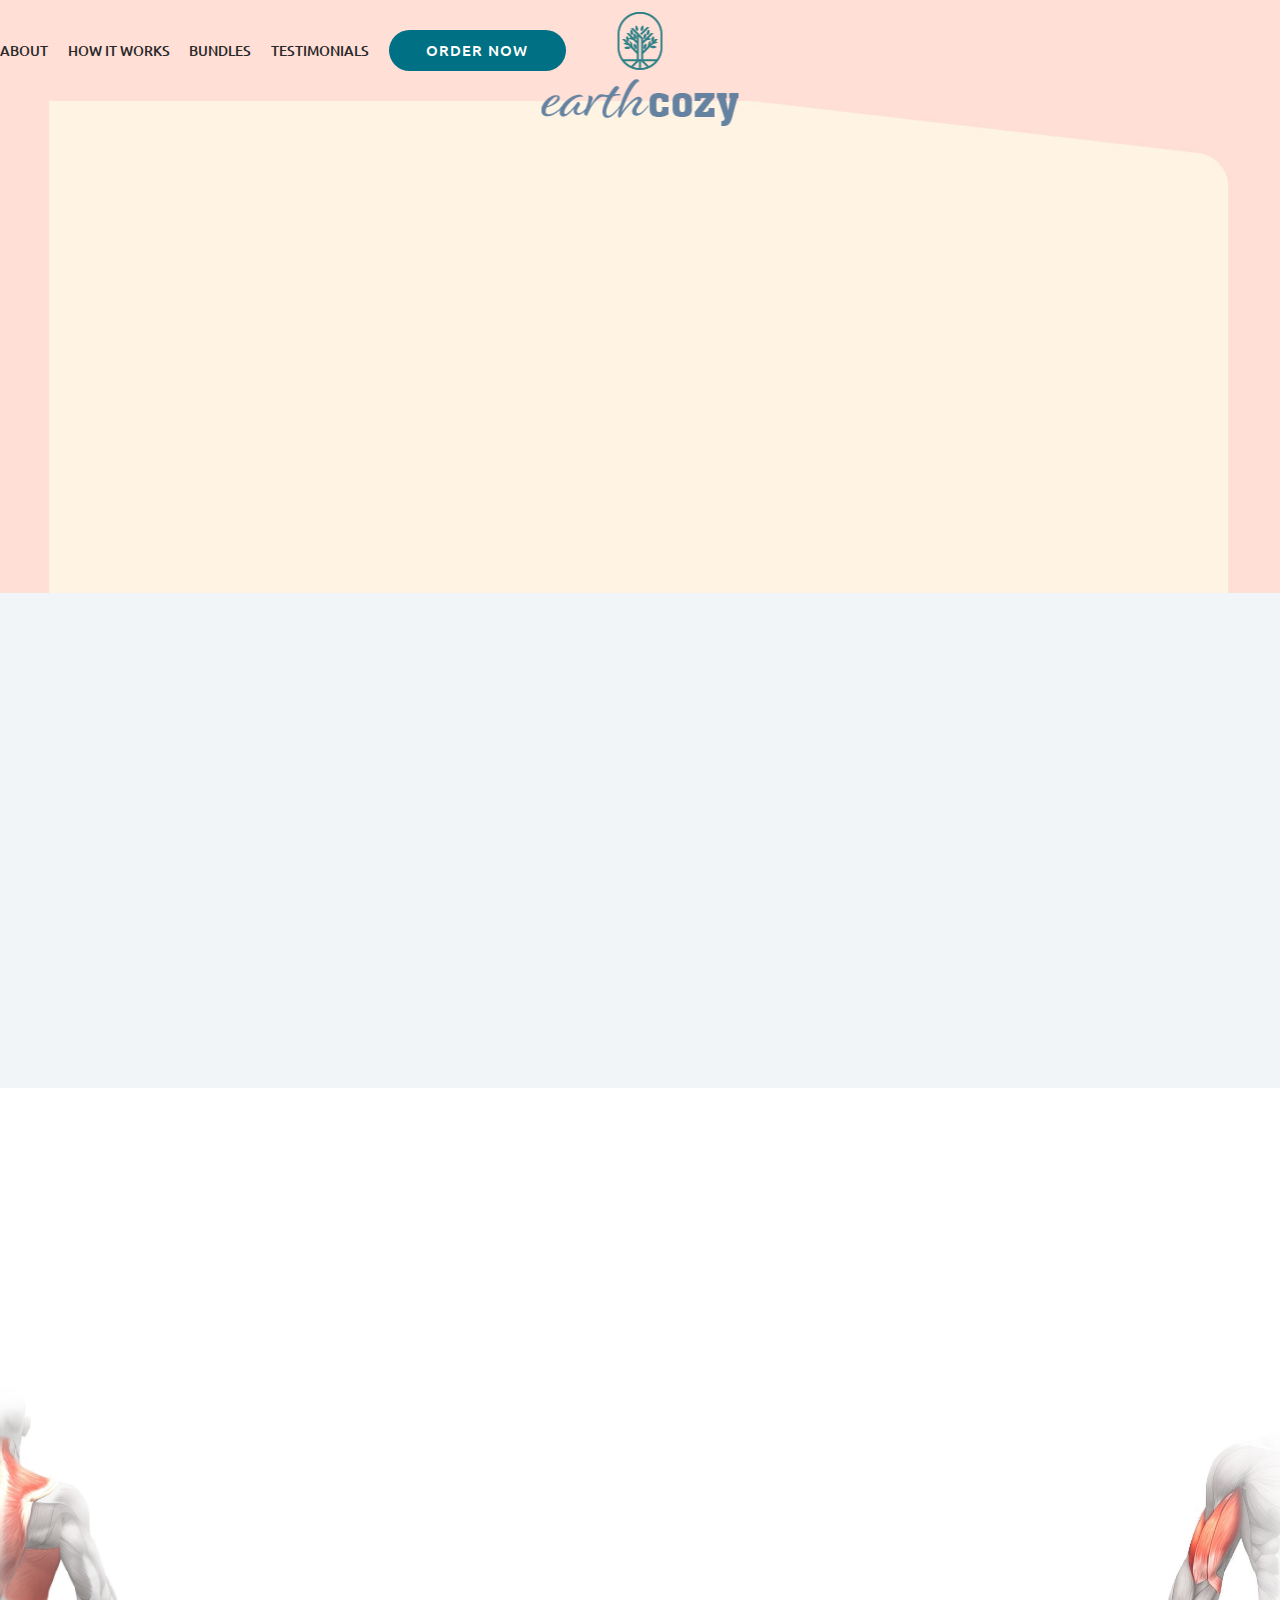
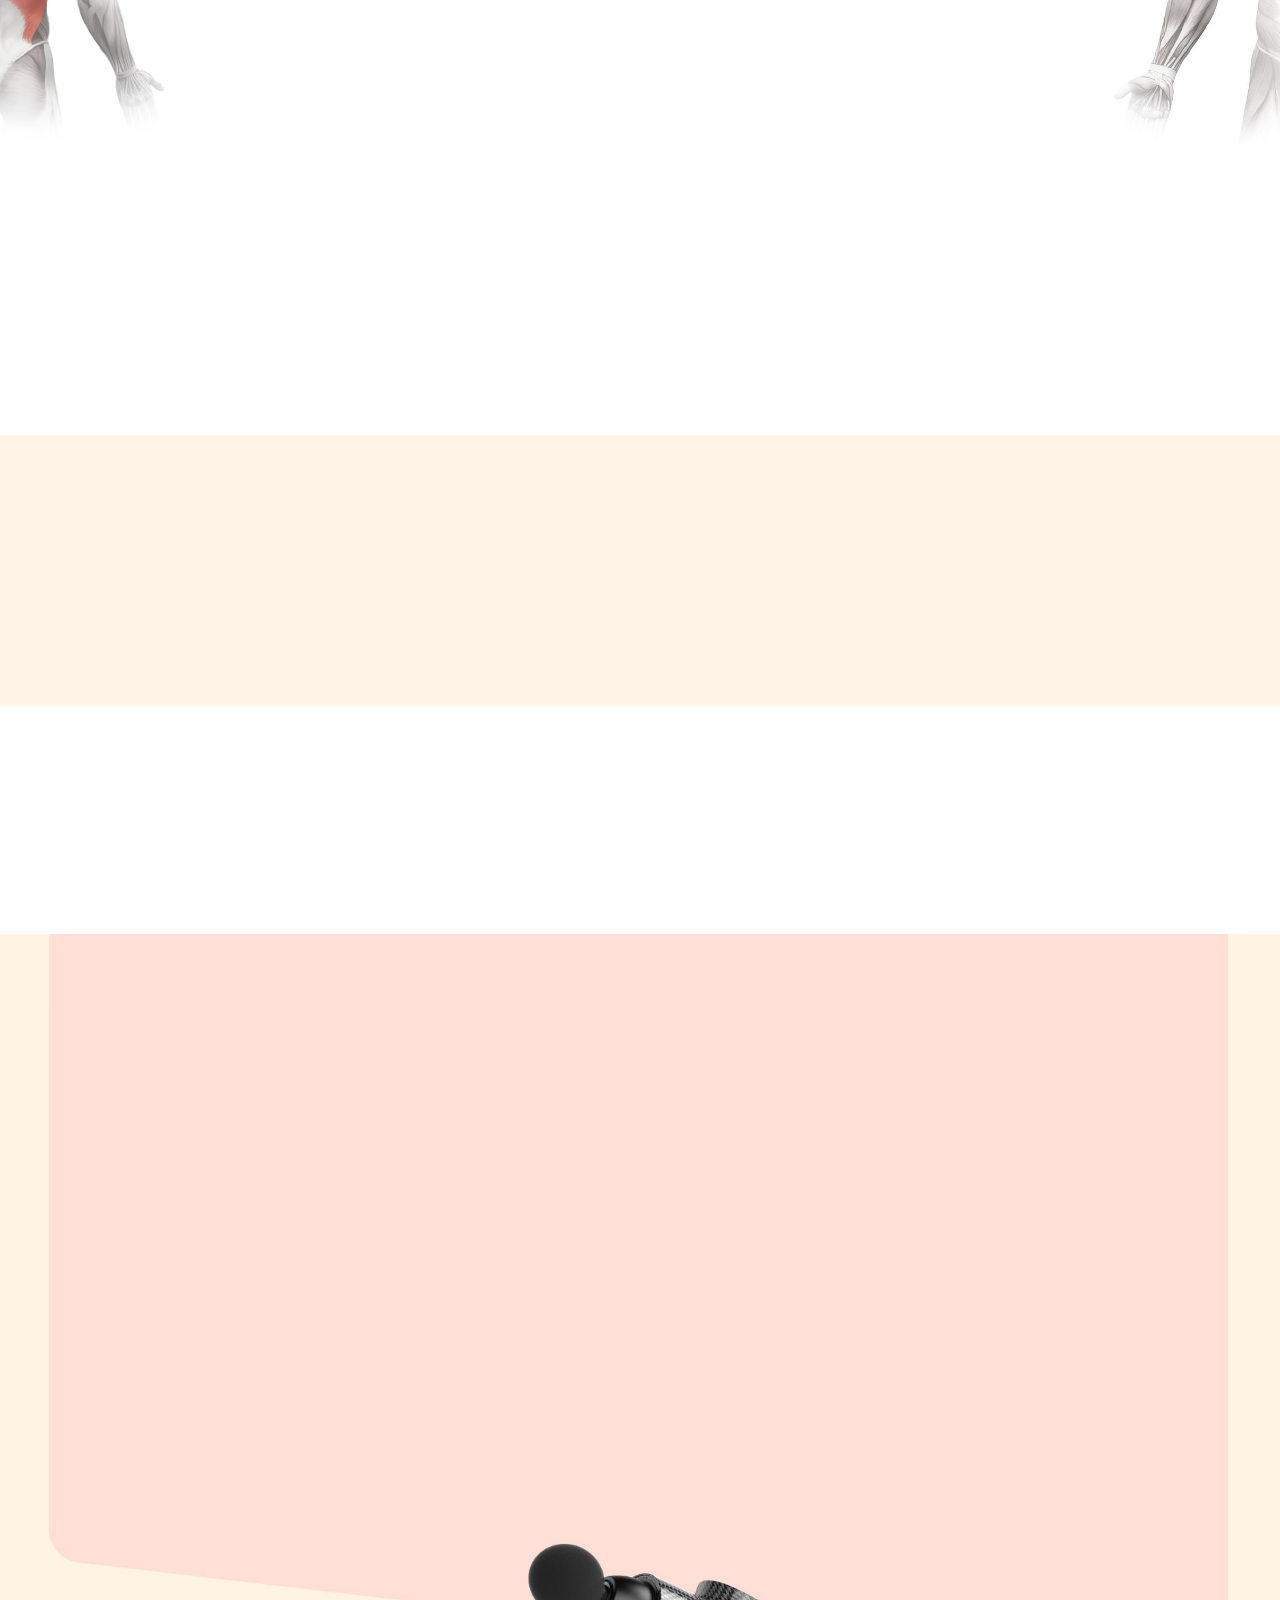
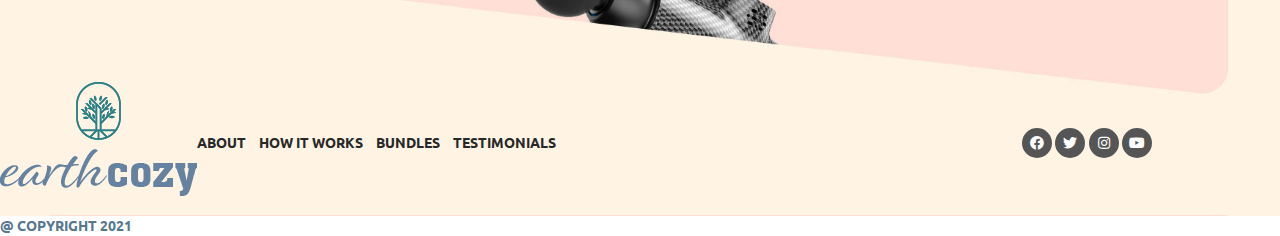
<file: index.html>
<!doctype html>
<html lang="en">
   <head>
      <!--Required meta tags -->
      <meta charset="utf-8">
      <meta http-equiv="X-UA-Compatible" content="IE=edge" />
      <meta name="description" content="Massage Gun for Athletes" />
      <meta name="keywards" content="Massage Gun for Athletes">
      <meta name="author" content="Codeclouds">
      <meta name="viewport" content="width=device-width,initial-scale=1.0,maximum-scale=1.0,user-scalable=no" />
      <!-- Favicon -->
      <link rel="shortcut icon" href="images/favicon.png" type="images/x-icon">
      <!-- google fonts -->
      <link href="https://fonts.googleapis.com/css2?family=Ubuntu:ital,wght@0,300;0,400;0,500;0,700;1,300;1,400;1,500;1,700&display=swap" rel="stylesheet">
      
      <link rel="stylesheet" href="https://cdn.jsdelivr.net/npm/bootstrap@4.6.0/dist/css/bootstrap.min.css" integrity="sha384-B0vP5xmATw1+K9KRQjQERJvTumQW0nPEzvF6L/Z6nronJ3oUOFUFpCjEUQouq2+l" crossorigin="anonymous">

      <link rel="stylesheet" href="https://cdnjs.cloudflare.com/ajax/libs/font-awesome/5.15.2/css/all.min.css">
      <link rel="stylesheet" href="css/aos.css">
      <link rel="stylesheet" href="css/cmn.css">
      <link rel="stylesheet" href="css/style.css">
      <title>Massage Gun for Athletes</title>
   </head>
   <body>


    <!--header section-->
    <header class="header rlt">
      <div id="header">
        <div class="container-fluid header_wrap">
          
            <a href="index.html" class="logo"><img src="images/logo.png" alt="logo"/></a>
          
          <div id="mySidenav" class="sidenav">
            <a href="javascript:void(0)" class="closebtn" onclick="closeNav()"><i class="fas fa-times"></i></a>
            <ul class="menu">
              <li><a href="#about">About</a></li>
              <li><a href="#works">How it works</a></li>
              <li><a href="#bundles">Bundles</a></li>
              <li><a href="#testi">Testimonials</a></li>
              <li class="ml-lg-auto"><a href="checkout.html" class="btn btn-secondary btn-sm">Order now</a></li>
            </ul> 
          </div>
          <span onclick="openNav()" class="bars"><i class="fas fa-bars"></i></span>
        </div>
      </div>
   </header>

    

    <!--hero section-->
    <section class="section_hero">
      <div class="container">
        <div class="row flex-md-row-reverse align-items-md-end">
          <div class="col-md-6 hero_img" data-aos="zoom-in-up">
            <img src="images/product1.png" alt="product" class="hero-prod">
          </div>
          <div class="col-md-6 hero_content" data-aos="zoom-in-up">
            <h1>Massage Gun for Athletes</h1>
            <h2>6 REPLACEMENT MASSAGE HEADS</h2>
            <p>Helps for relieves tight muscles,
              soreness, and stiff backs. Equipped
              with a portable suitcase.</p>
            <a href="#" class="btn aos-init" data-aos="fade-up">ORDER NOW</a>
          </div>
        </div>
      </div>
    </section> 


<!--section-one section-->


<section class="sec1 text-center text-md-left pt-3 pb-5">
  <div class="container">
    <div class="row align-items-center align-items-lg-end">
      <div class="col-md-6" data-aos="fade-right" data-aos-offset="300" data-aos-easing="ease-in-sine"><img src="images/product2.jpg" alt="product"></div>
      <div class="col-md-6 text-left">
        <h2 class="text-right my-3 mb-lg-5" data-aos="fade-left"><span class="d-flex align-items-center w-100%"><i>&nbsp;</i><em>20 Speed</em></span> 
          High-Intensity Vibration</h2>
          <ul>
            <li data-aos="fade-up"><b>Muscle Soreness Relieves</b>Helps for relieves tight muscles, soreness, and stiff backs. Great for
              personal use as well as being one of the best massage devices for professional users, perfect for a physical therapist or chiropractor </li>
            <li data-aos="fade-up"><b>Cordless & Rechargeable</b>2500mAh high-quality rechargeable lithium battery, ensures a 6 hours
              working time(low speed), takes 1.5-2 hours to be fully charged. 4.1lbs only, you can use it at home, gym, office, etc </li>
            <li data-aos="fade-up"><b>Powerful Motor</b>24V brushless motor and quite glide noise reduction technology that
              brings high power but low noise (35dB - 55dB) experience. 20 Adjustable Speeds meet all your need. Ideal for athletes, people who
              work out or people with injuries </li>
            <li data-aos="fade-up"><b>6 Replacement Massage Heads</b>Handheld design and 6 replacement heads allow you to reach every
              muscle, silicone handle is better for gripping, and prevent slips and falls from hand.</li>
            <li data-aos="fade-up"><b>Easy To Use</b>This  tissue massage gun has a very easy-to-operate LED control, you can easily adjust the speed and vibration level. Equipped with a portable suitcase so that you can relax your muscles anytime,
              anywhere.</li>
          </ul>
      </div>

    </div>
  </div>
</section>


<!--section-two section-->

<section class="sec2 bgm text-md-left py-5">
  <div class="container">
    <div class="text-center mb-4">
        <h2 data-aos="fade-up">6 MASSAGE HEADS & 20 <br>ADJUSTABLE SPEED LEVEL</h2>
        <p data-aos="fade-up">Quickly affix your preferred head in seconds to<br>target specific muscles groups</p>
    </div>
    <div class="row no-gutters align-items-center cont">

      <div class="col-md-4 left text-md-right" data-aos="flip-right" data-aos-easing="ease-out-cubic" data-aos-duration="3000">
        <div class="box d-flex no-gutters flex-md-row-reverse align-items-center">
            <img src="images/mh6.png" alt="lavender" class="mr-3 mr-md-0 ml-md-3">
            <p><b>Large Ball</b>For large muscle groups</p>
        </div>
        <div class="box d-flex no-gutters flex-md-row-reverse align-items-center">
              <img src="images/mh5.png" alt="lavender" class="mr-3 mr-md-0 ml-md-3">
              <p><b>Bullet Head</b>For deep tissue massage, precise massage</p>
        </div>
      </div>

      <div class="col-md-4 middle text-center" data-aos="flip-right" data-aos-easing="ease-out-cubic" data-aos-duration="3000">

        <!-- <div class="box d-flex align-items-center flex-row-reverse d-md-block">
          <p><b>Standard Ball</b>For small muscle groups</p>
          <img src="images/mh1.png" alt="lavender">
        </div> -->

        <div class="box d-flex align-items-center d-md-block">
          <img src="images/mh1.png" alt="lavender" class="d-inline-block d-md-none">
          <p><b>Standard Ball</b>For small muscle groups</p>
          <img src="images/mh1.png" alt="lavender" class="d-none d-md-inline-block">
      </div>

      <img src="images/mh-mdl.png" alt="MASSAGE HEADS ADJUSTABLE SPEED LEVEL" class="mp d-inline-block">

      <div class="box d-flex align-items-center d-md-block">
          <img src="images/mh4.png" alt="lavender">
          <p><b>Air cushioning soft head</b>For massage soft tissue</p>
      </div>

      </div>

      <div class="col-md-4 right text-md-left" data-aos="flip-right" data-aos-easing="ease-out-cubic" data-aos-duration="3000">
        <div class="box d-flex align-items-center">
            <img src="images/mh2.png" alt="lavender" class="mr-3">
            <p><b>Flat head</b>for any parts of the body</p>
        </div>
        <div class="box d-flex align-items-center">
            <img src="images/mh3.png" alt="lavender" class="mr-3">
            <p><b>Fork head</b>For neck and spine</p>
        </div>
      </div>
     
    </div>

    <div class="text-center pt-4">
    <a href="#" class="btn mx-auto aos-init" data-aos="fade-up">ORDER MASSAGE GUN + ACCESSORIES</a>
    </div>

  </div>
</section>
   

<!--section-three section-->

<section class="sec3 text-center py-5">
  <div class="container">
    <div class="row">
      <div class="col-md-6" data-aos="flip-right" data-aos-easing="ease-out-cubic" data-aos-duration="3000"><img src="images/p1.jpg" alt="product vedio"></div>
      <div class="col-6 col-md-3" data-aos="flip-right" data-aos-easing="ease-out-cubic" data-aos-duration="3000"><img src="images/p2.jpg" alt="product pic"></div>
      <div class="col-6 col-md-3" data-aos="flip-right" data-aos-easing="ease-out-cubic" data-aos-duration="3000"><img src="images/p3.jpg" alt="product pic"></div>
      <div class="col-6 col-md-3" data-aos="flip-right" data-aos-easing="ease-out-cubic" data-aos-duration="3000"><img src="images/p4.jpg" alt="product pic"></div>
      <div class="col-6 col-md-3" data-aos="flip-right" data-aos-easing="ease-out-cubic" data-aos-duration="3000"><img src="images/p5.jpg" alt="product pic"></div>
      <div class="col-md-6" data-aos="flip-right" data-aos-easing="ease-out-cubic" data-aos-duration="3000"><img src="images/p6.jpg" alt="product vedio"></div>
    </div>
    <a href="#" class="btn mt-3 mt-md-5 aos-init" data-aos="fade-up">ORDER NOW</a>
  </div>
</section>


<!--section-three section-->

<section class="sec4 text-center py-5">
  <div class="container">
    <h2 data-aos="flip-right" data-aos-easing="ease-out-cubic" data-aos-duration="3000">WHAT OUR CUSTOMERS SAY</h2>

    <div class="row justify-content-center text-left owl-carousel owl-theme">
      <div class="col-md-5 mb-4 mb-md-0 item" data-aos="flip-right" data-aos-easing="ease-out-cubic" data-aos-duration="3000">
        <h3>Very powerful, nice to be cordless <span class="star pl-3 pt-3"><i class="fas fa-star"></i><i class="fas fa-star"></i><i class="fas fa-star"></i><i class="fas fa-star"></i><i class="fas fa-star"></i></span></h3>
        <p>I've had this about a week now. I like that it comes with all the various heads for different massage types and areas of massage. Dont be like me, and jump right in at high intensity level. Use variable speed level one, and start easy. It takes a bit to get the hang of it. My wife really liked it on her neck, but be careful when using this on your significant other, else since its hard to gauge how hard to push.</p>
        <h4>Tom Bakes</h4>
      </div>
      <div class="col-md-5 item" data-aos="flip-left" data-aos-easing="ease-out-cubic" data-aos-duration="3000">
        <h3>Great for Muscle Aches <span class="star pl-3 pt-3"><i class="fas fa-star"></i><i class="fas fa-star"></i><i class="fas fa-star"></i><i class="fas fa-star"></i><i class="fas fa-star"></i></span></h3>
        <p>I love this massage gun! My personal trainer at my gym has used a massage gun on me for recovery but the one he has is $500. I really wanted my own, but I did not want to spend so much money on one. This is really affordable and works just as well. I use it multiple times a day and it really helps with muscle aches. If you get sore after workouts, have back pain, or enjoy deep tissue massages I highly recommend it.</p>
        <h4>Christine Cooper</h4>
      </div>
    </div>

  </div>
</section>



    <!--package section-->
    <section class="section_package text-center pt-5" id="order-package">
      <div class="bg">
      <div class="container">
        <h2 data-aos="fade-up"><em>Start relaxing NOW!</em>Keep the training going</h2>
        <div class="d-flex flex-wrap justify-content-center justify-content-md-between section_package_wrap">

          <!-- item-1 -->          
          <div class="package_box n1" data-aos="flip-right" data-aos-easing="ease-out-cubic" data-aos-duration="3000">
            <div class="box_img d-flex align-items-center">              
              <img src="images/product3.jpg" alt="product one" class="prod">
            </div>
            <div class="box_content">
              <h4>1 X Massage Gun For Athletes <em>+ 6 Replacement Massage Heads</em></h4>
                <div class="star"><i class="fas fa-star"></i><i class="fas fa-star"></i><i class="fas fa-star"></i><i class="fas fa-star"></i><i class="fas fa-star"></i></div>
              <p class="price">$79.99</p>
              <a href="checkout.html" class="btn btn-primary">Purchase</a>
              <img src="images/secure.png" alt="secure" class="secure">
            </div>
          </div>

          <!-- item-2 -->
            
          <div class="package_box n2" data-aos="flip-left" data-aos-easing="ease-out-cubic" data-aos-duration="3000">
            <div class="box_img d-flex align-items-center">              
              <img src="images/product4.jpg" alt="product two" class="prod">
            </div>
            <div class="box_content">
              <h4>2 X Massage Gun For Athletes <em>+ 6 Replacement Massage Heads</em></h4>
                <div class="star"><i class="fas fa-star"></i><i class="fas fa-star"></i><i class="fas fa-star"></i><i class="fas fa-star"></i><i class="fas fa-star"></i></div>
              <p class="price">$74.99</p>
              <a href="checkout.html" class="btn btn-primary">Purchase</a>
              <img src="images/secure.png" alt="secure" class="secure">
            </div>
          </div>

          <!-- item-3 -->          
          <div class="package_box n3" data-aos="flip-right" data-aos-easing="ease-out-cubic" data-aos-duration="3000">
            <div class="box_img d-flex align-items-center">              
              <img src="images/product5.jpg" alt="product three" class="prod">
            </div>
            <div class="box_content">
              <h4>3 X Massage Gun For Athletes <em>+ 6 Replacement Massage Heads</em></h4>
                <div class="star"><i class="fas fa-star"></i><i class="fas fa-star"></i><i class="fas fa-star"></i><i class="fas fa-star"></i><i class="fas fa-star"></i></div>
              <p class="price">$67.99</p>
              <a href="checkout.html" class="btn btn-primary">Purchase</a>
              <img src="images/secure.png" alt="secure" class="secure">
            </div>
          </div>

        </div>
      </div>
    </div>
    </section>


    <!--footer section-->
    <section class="section_footer home-ft pb">
      <div class="container">
        <div class="section_footer_wrap d-flex flex-wrap flex-md-nowrap align-items-md-end justify-content-center justify-content-md-between">
          <div class="d-flex flex-wrap flex-md-nowrap align-items-center align-items-md-end justify-content-center justify-content-md-between">
            <a class="d-block mx-auto" href="index.html"><img src="images/logo.png" alt="logo" class="logo"></a>
            <ul class="menu d-flex flex-wrap flex-sm-nowrap ml-md-5 justify-content-center">            
              <li><a href="#about">About</a></li>        
              <li><a href="#works">How it works</a></li>
              <li><a href="#bundles">Bundles</a></li>            
              <li><a href="#testi">Testimonials</a></li>
            </ul>
          </div>

            <ul class="social">
              <li><a href="#"><i class="fab fa-facebook"></i></a></li>
              <li><a href="#"><i class="fab fa-twitter"></i></a></li>
              <li><a href="#"><i class="fab fa-instagram"></i></a></li>
              <li><a href="#"><i class="fab fa-youtube"></i></a></li>
            </ul>
          </div>
        </div>
      </div>

      
    </section>


    <section class="copyright p-3 bg-white text-center">@ COPYRIGHT 2021</section>


    
    

    <!--scroll to top-->
    <a href="#" class="scrollup"><i class="fas fa-arrow-up"></i></a>
    
    <!-- <div class="mob-ft">
      <a href="#order-package" class="ft-btn">Order now</a>
    </div> -->

    
    
  <!--js file-->
  <script src="https://code.jquery.com/jquery-3.5.1.js" integrity="sha256-QWo7LDvxbWT2tbbQ97B53yJnYU3WhH/C8ycbRAkjPDc="  crossorigin="anonymous"></script>
  <script src="js/aos.js"></script>
  <script src="js/script.js"></script>
     
</body> 
</html>
</file>
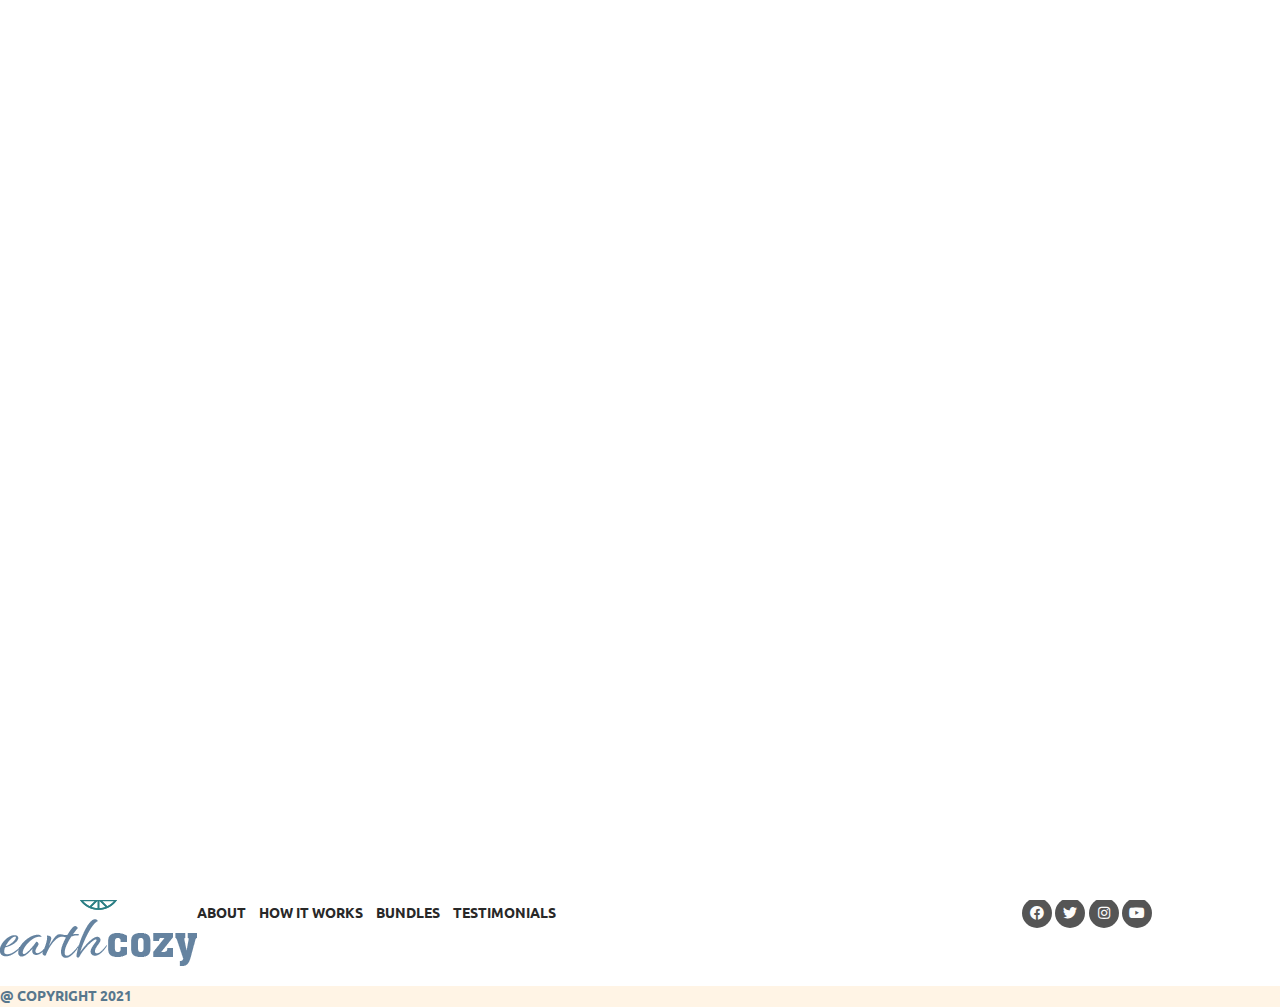
<file: checkout-payment.html>
<!doctype html>
<html lang="en">
   <head>
      <!-- Required meta tags -->
      <meta charset="utf-8">
      <meta http-equiv="X-UA-Compatible" content="IE=edge" />
      <meta name="description" content="Massage Gun for Athletes" />
      <meta name="keywards" content="Massage Gun for Athletes">
      <meta name="author" content="Codeclouds">
      <meta name="viewport" content="width=device-width,initial-scale=1.0,maximum-scale=1.0,user-scalable=no" />
      <!-- Favicon -->
      <link rel="shortcut icon" href="images/favicon.png" type="images/x-icon">
      <!-- google fonts -->
      <link href="https://fonts.googleapis.com/css2?family=Ubuntu:ital,wght@0,300;0,400;0,500;0,700;1,300;1,400;1,500;1,700&display=swap" rel="stylesheet">
      
      <link rel="stylesheet" href="https://cdn.jsdelivr.net/npm/bootstrap@4.6.0/dist/css/bootstrap.min.css" integrity="sha384-B0vP5xmATw1+K9KRQjQERJvTumQW0nPEzvF6L/Z6nronJ3oUOFUFpCjEUQouq2+l" crossorigin="anonymous">

      <link rel="stylesheet" href="https://cdnjs.cloudflare.com/ajax/libs/font-awesome/5.15.2/css/all.min.css">
      <link rel="stylesheet" href="css/aos.css">
      <link rel="stylesheet" href="css/cmn.css">
      <link rel="stylesheet" href="css/style.css">
      

      <title>Massage Gun for Athletes</title>

  </head>
  <body>

<!--preloader-->
<div id='preloader'><div id='loader'></div></div>

  <!--notice section-->
    
  <section class="donate-upsell-bg-rpt">
   <section class="donate-upsell chk-bg aos-init aos-animate" data-aos="zoom-in-up">
     <div class="container">
       <div class="logo-total text-center aos-init aos-animate"  data-aos="zoom-in-up">
        <a href="index.html"><img src="images/logo.png" alt=""></a>
       </div>
       <div class="checkout-con aos-init aos-animate" data-aos="zoom-in-up">
        <h2>Checkout</h2>
        <ul>
          <li><a href="#">Shipping</a></li>
          <li class="active"><a href="#">Payment</a></li>
        </ul>
       </div>
       <div class="row mb-5">
        <div class="col-md-8 aos-init aos-animate" data-aos="zoom-in-up">
          <div class="checkout-area">
            <div class="row">
              <div class="col-md-6 mb-2">
                <p>Payment Details</p>
              </div>
              <div class="col-md-6 mb-2 text-right">
                <p><span>We support the following card</span></p>
                <p><img src="images/card-new.png" alt=""></p>
              </div>
            </div>
            <div class="row mt-3">
              <div class="col-md-6 mb-3">
                <input type="text" placeholder="Name On Card" name="">
              </div>
              <div class="col-md-3 mb-3">
                <select>
                  <option>Month</option>
                </select>
              </div>
              <div class="col-md-3 mb-3">
                <select>
                  <option>Year</option>
                </select>
              </div>
              <div class="col-md-6 mb-3">
                <input type="tel" placeholder="Card or debit card number" name="">
              </div>
              <div class="col-md-6 mb-3">
                <input type="tel" placeholder="CCV number" name="" class="question-icon">
              </div>
              
              
              
              
            </div>
            <div class="card-total mt-2 mb-2">
                <p>Identify your card data as shown in the example bellow <img src="images/dwn-arrow.png" alt=""></p>
              </div>
              <div class="row">
                <div class="col-md-6">
                  <img src="images/card1.jpg" alt="" class="card-img">
                </div>
                <div class="col-md-6">
                  <img src="images/card2.jpg" alt="" class="card-img">
                </div>
              </div>
          </div>
        </div>
        <div class="col-md-4 aos-init aos-animate" data-aos="zoom-in-up">
          <p class="offer-text">Offer expires in</p>
          <div id="countdown">
          <ul>
            <li><span id="days">-24</span>days</li>
            <li><span id="hours">-18</span>Hours</li>
            <li><span id="minutes">-17</span>Min</li>
            <li><span id="seconds">-34</span>Sec</li>
          </ul>
        </div>
         <div class="check-product">
          <div class="summery-total">
            <div class="summery-total-top mb-3">
              <ul>
                <li>ORDER SUMMARY</li>
                <li class="text-right">$100</li>
                <li><span>Subtotal</span></li>
                <li class="text-right"><span>$100</span></li>
                <li><span>Shipping</span></li>
                <li class="text-right"><span>FREE</span></li>
              </ul>
            </div>
            <div class="summery-total-mid">
              <div class="row">
                <div class="col-md-5 mb-3">
                  <img src="images/check-product-small.png" alt="">
                </div>
                <div class="col-md-7 mb-3">
                  <div class="summery-right">
                 <h2> <br>Massage Gun for Athletes</h2>
                 <p><img src="images/plus-icon.png" alt=""> Pure Aromatheraphy Oils</p>
               
                  <ul>
                    <li>1X</li>
                    <li class="text-right">$100</li>
                  </ul>
                 
               </div>

                </div>
              </div>
            </div>
            <div class="summery-bottom">
              <p class="shipping-text text-center pt-2 pb-2"><img src="images/cart.png" alt=""> Ships within 24 hours. Arrives in 3-5 days.</p>
               </div>
               <div class="order-btn mt-3">
                <button class="order-btn-st"> ORDER NOW </button>
                <p>100% No-Risk Money Back Guarantee</p>
                <span><img src="images/secure-icon.png" alt=""></span>
               </div>
          </div>
         </div>
        </div>

       </div>
       <div class="row">
          <div class="col-md-8 mx-auto text-center">
            <div class="bottom-text">
            <h2>Massage Gun for Athletes</h2>
            <p>Helps for relieves tight muscles, soreness, and stiff backs. Equipped with a portable suitcase.</p>
            <h3>Muscle Soreness Relieves • <span class="bottom-text-gr">Cordless & Rechargeable</span> • <span class="bottom-text-or">Powerful Motor</span> • <span class="bottom-text-gr-lht">6 Replacement Massage Heads</span></h3>
          </div>
          </div>
        </div>
     </div>
   </section>
    </section>
   

 <!--footer section-->
 <section class="section_footer pb">
  <div class="container">
    <div class="section_footer_wrap d-flex flex-wrap flex-md-nowrap align-items-md-end justify-content-center justify-content-md-between">
      <div class="d-flex flex-wrap flex-md-nowrap align-items-center align-items-md-end justify-content-center justify-content-md-between">
        <a class="d-block mx-auto" href="index.html"><img src="images/logo.png" alt="logo" class="logo"></a>
        <ul class="menu d-flex flex-wrap flex-sm-nowrap ml-md-5 justify-content-center">            
          <li><a href="#about">About</a></li>        
          <li><a href="#works">How it works</a></li>
          <li><a href="#bundles">Bundles</a></li>            
          <li><a href="#testi">Testimonials</a></li>
        </ul>
      </div>

        <ul class="social">
          <li><a href="#"><i class="fab fa-facebook"></i></a></li>
          <li><a href="#"><i class="fab fa-twitter"></i></a></li>
          <li><a href="#"><i class="fab fa-instagram"></i></a></li>
          <li><a href="#"><i class="fab fa-youtube"></i></a></li>
        </ul>
      </div>
    </div>
  </div>

  
</section>


<section class="copyright p-3 bg-pink text-center">@ COPYRIGHT 2021</section>

    
    
    

    <!--scroll to top-->
    <a href="#" class="scrollup"><i class="fas fa-arrow-up"></i></a>
    
    
<!--js file-->
<script src="https://code.jquery.com/jquery-3.5.1.js" integrity="sha256-QWo7LDvxbWT2tbbQ97B53yJnYU3WhH/C8ycbRAkjPDc="  crossorigin="anonymous"></script>
<script src="js/aos.js"></script>
<script src="js/script.js"></script>
  <script>
    (function () {
  const second = 1000,
        minute = second * 60,
        hour = minute * 60,
        day = hour * 24;

  let birthday = "March 19, 2021 00:00:00",
      countDown = new Date(birthday).getTime(),
      x = setInterval(function() {    

        let now = new Date().getTime(),
            distance = countDown - now;

        document.getElementById("days").innerText = Math.floor(distance / (day)),
          document.getElementById("hours").innerText = Math.floor((distance % (day)) / (hour)),
          document.getElementById("minutes").innerText = Math.floor((distance % (hour)) / (minute)),
          document.getElementById("seconds").innerText = Math.floor((distance % (minute)) / second);

        //do something later when date is reached
        if (distance < 0) {
          let headline = document.getElementById("headline"),
              countdown = document.getElementById("countdown"),
              content = document.getElementById("content");

          headline.innerText = "It's my birthday!";
          countdown.style.display = "none";
          content.style.display = "block";

          clearInterval(x);
        }
        //seconds
      }, 0)
  }());
  </script>
   
</body>
</html>
</file>
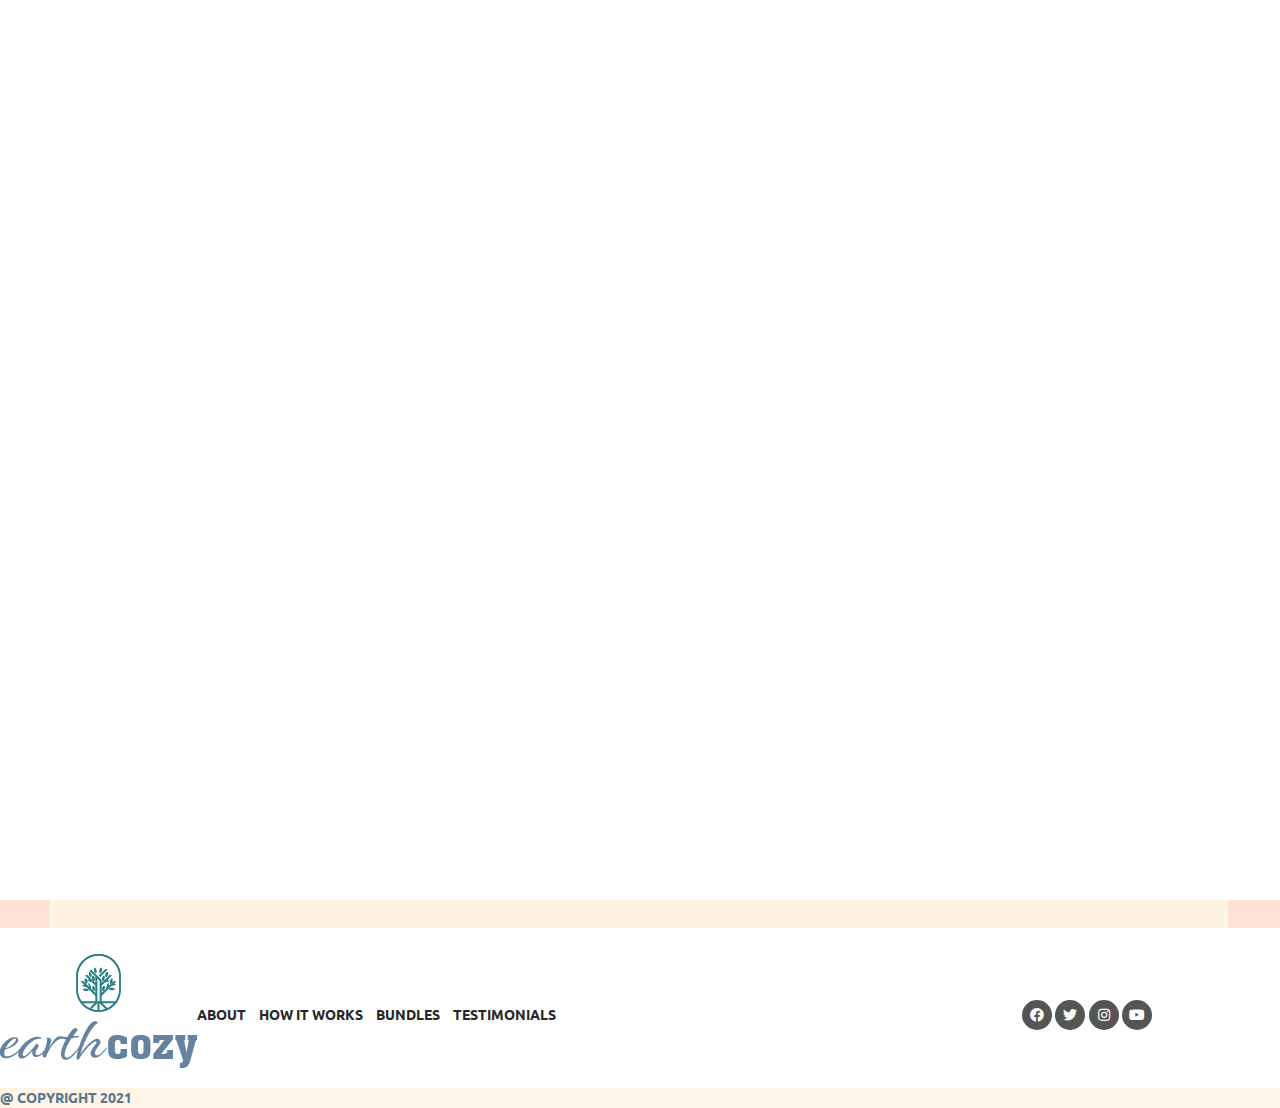
<file: checkout-shipping.html>
<!doctype html>
<html lang="en">
   <head>
      <!-- Required meta tags -->
      <meta charset="utf-8">
      <meta http-equiv="X-UA-Compatible" content="IE=edge" />
      <meta name="description" content="Massage Gun for Athletes" />
      <meta name="keywards" content="Massage Gun for Athletes">
      <meta name="author" content="Codeclouds">
      <meta name="viewport" content="width=device-width,initial-scale=1.0,maximum-scale=1.0,user-scalable=no" />
      <!-- Favicon -->
      <link rel="shortcut icon" href="images/favicon.png" type="images/x-icon">
      <!-- google fonts -->
      <link href="https://fonts.googleapis.com/css2?family=Ubuntu:ital,wght@0,300;0,400;0,500;0,700;1,300;1,400;1,500;1,700&display=swap" rel="stylesheet">
      
      <link rel="stylesheet" href="https://cdn.jsdelivr.net/npm/bootstrap@4.6.0/dist/css/bootstrap.min.css" integrity="sha384-B0vP5xmATw1+K9KRQjQERJvTumQW0nPEzvF6L/Z6nronJ3oUOFUFpCjEUQouq2+l" crossorigin="anonymous">

      <link rel="stylesheet" href="https://cdnjs.cloudflare.com/ajax/libs/font-awesome/5.15.2/css/all.min.css">
      <link rel="stylesheet" href="css/aos.css">
      <link rel="stylesheet" href="css/cmn.css">
      <link rel="stylesheet" href="css/style.css">
      

      <title>Massage Gun for Athletes</title>

  </head>
  <body>

    <!--preloader-->
    <div id='preloader'><div id='loader'></div></div>

    <!--notice section-->
    
<section class="donate-upsell-bg-rpt">
   <section class="donate-upsell chk-bg aos-init aos-animate" data-aos="zoom-in-up">
     <div class="container">
       <div class="logo-total text-center aos-init aos-animate"  data-aos="zoom-in-up">
        <a href="index.html"><img src="images/logo.png" alt=""></a>
       </div>
       <div class="checkout-con aos-init aos-animate" data-aos="zoom-in-up">
        <h2>Checkout</h2>
        <ul>
          <li class="active"><a href="#">Shipping</a></li>
          <li><a href="#">Payment</a></li>
        </ul>
       </div>
       <div class="row mb-5">
        <div class="col-md-8 aos-init aos-animate" data-aos="zoom-in-up">
          <div class="shipping-area">
            <div class="row">
              <div class="col-sm-12 mb-2">
                <p>Shipping Details</p>
              </div>
              
            </div>
            <div class="row mt-3">
              <div class="col-md-6 mb-3">
                <input type="text" placeholder="Name" name="">
              </div>
              <div class="col-md-6 mb-3">
                <input type="text" placeholder="Surname" name="">
              </div>
              <div class="col-md-6 mb-3">
                <input type="text" placeholder="Address" name="">
              </div>
              <div class="col-md-6 mb-3">
                <input type="tel" placeholder="Phone number" name="">
              </div>
              <div class="col-md-6 mb-3">
                <input type="email" placeholder="Email address" name="">
              </div>
              <div class="col-md-6 mb-3">
                <input type="text" placeholder="City" name="">
              </div>
              <div class="col-md-4 mb-3">
                <select>
                  <option>Country</option>
                </select>
              </div>
              <div class="col-md-4 mb-3">
                <select>
                  <option>State</option>
                </select>
              </div>
              <div class="col-md-4 mb-3">
                <select>
                  <option>Postal Code</option>
                </select>
              </div>
              <div class="w-100 text-center mt-4">
                <input type="submit" placeholder="COMPLETE PURCHASE" name="" value="COMPLETE PURCHASE">
              </div>
            </div>
          </div>
        </div>
        <div class="col-md-4 aos-init aos-animate" data-aos="zoom-in-up">
         <div class="check-product">
          <h2> <br>Massage Gun for Athletes</h2>
          <p class="mb-3"><img src="images/plus-icon.png" alt=""> Pure Aromatheraphy Oils</p>
          <div class="check-product-box text-center mb-2">
            <img src="images/check-product.png" alt="">
          </div>
          <div class="check-star">
            <ul>
              <li><img src="images/white-star.png" alt=""></li>
              <li><img src="images/white-star.png" alt=""></li>
              <li><img src="images/white-star.png" alt=""></li>
              <li><img src="images/white-star.png" alt=""></li>
              <li><img src="images/white-star.png" alt=""></li>
            </ul>
          </div>
          <p class="shipping-text text-center pt-2 pb-2"><img src="images/cart.png" alt=""> Ships within 24 hours. Arrives in 3-5 days.</p>
         </div>
        </div>

       </div>
       <div class="row">
        <div class="col-md-8 mx-auto text-center">
          <div class="bottom-text">
          <h2>Massage Gun for Athletes</h2>
          <p>Helps for relieves tight muscles, soreness, and stiff backs. Equipped with a portable suitcase.</p>
          <h3>Muscle Soreness Relieves • <span class="bottom-text-gr">Cordless & Rechargeable</span> • <span class="bottom-text-or">Powerful Motor</span> • <span class="bottom-text-gr-lht">6 Replacement Massage Heads</span></h3>
        </div>
        </div>
      </div>
     </div>
   </section>
</section>

    <!--footer section-->
    <section class="section_footer pb">
      <div class="container">
        <div class="section_footer_wrap d-flex flex-wrap flex-md-nowrap align-items-md-end justify-content-center justify-content-md-between">
          <div class="d-flex flex-wrap flex-md-nowrap align-items-center align-items-md-end justify-content-center justify-content-md-between">
            <a class="d-block mx-auto" href="index.html"><img src="images/logo.png" alt="logo" class="logo"></a>
            <ul class="menu d-flex flex-wrap flex-sm-nowrap ml-md-5 justify-content-center">            
              <li><a href="#about">About</a></li>        
              <li><a href="#works">How it works</a></li>
              <li><a href="#bundles">Bundles</a></li>            
              <li><a href="#testi">Testimonials</a></li>
            </ul>
          </div>

            <ul class="social">
              <li><a href="#"><i class="fab fa-facebook"></i></a></li>
              <li><a href="#"><i class="fab fa-twitter"></i></a></li>
              <li><a href="#"><i class="fab fa-instagram"></i></a></li>
              <li><a href="#"><i class="fab fa-youtube"></i></a></li>
            </ul>
          </div>
        </div>
      </div>

      
    </section>


    <section class="copyright p-3 bg-pink text-center">@ COPYRIGHT 2021</section>

    
    
    

    <!--scroll to top-->
    <a href="#" class="scrollup"><i class="fas fa-arrow-up"></i></a>
    
    
<!--js file-->
<script src="https://code.jquery.com/jquery-3.5.1.js" integrity="sha256-QWo7LDvxbWT2tbbQ97B53yJnYU3WhH/C8ycbRAkjPDc="  crossorigin="anonymous"></script>
<script src="js/aos.js"></script>
<script src="js/script.js"></script>
  
   
</body>
</html>
</file>
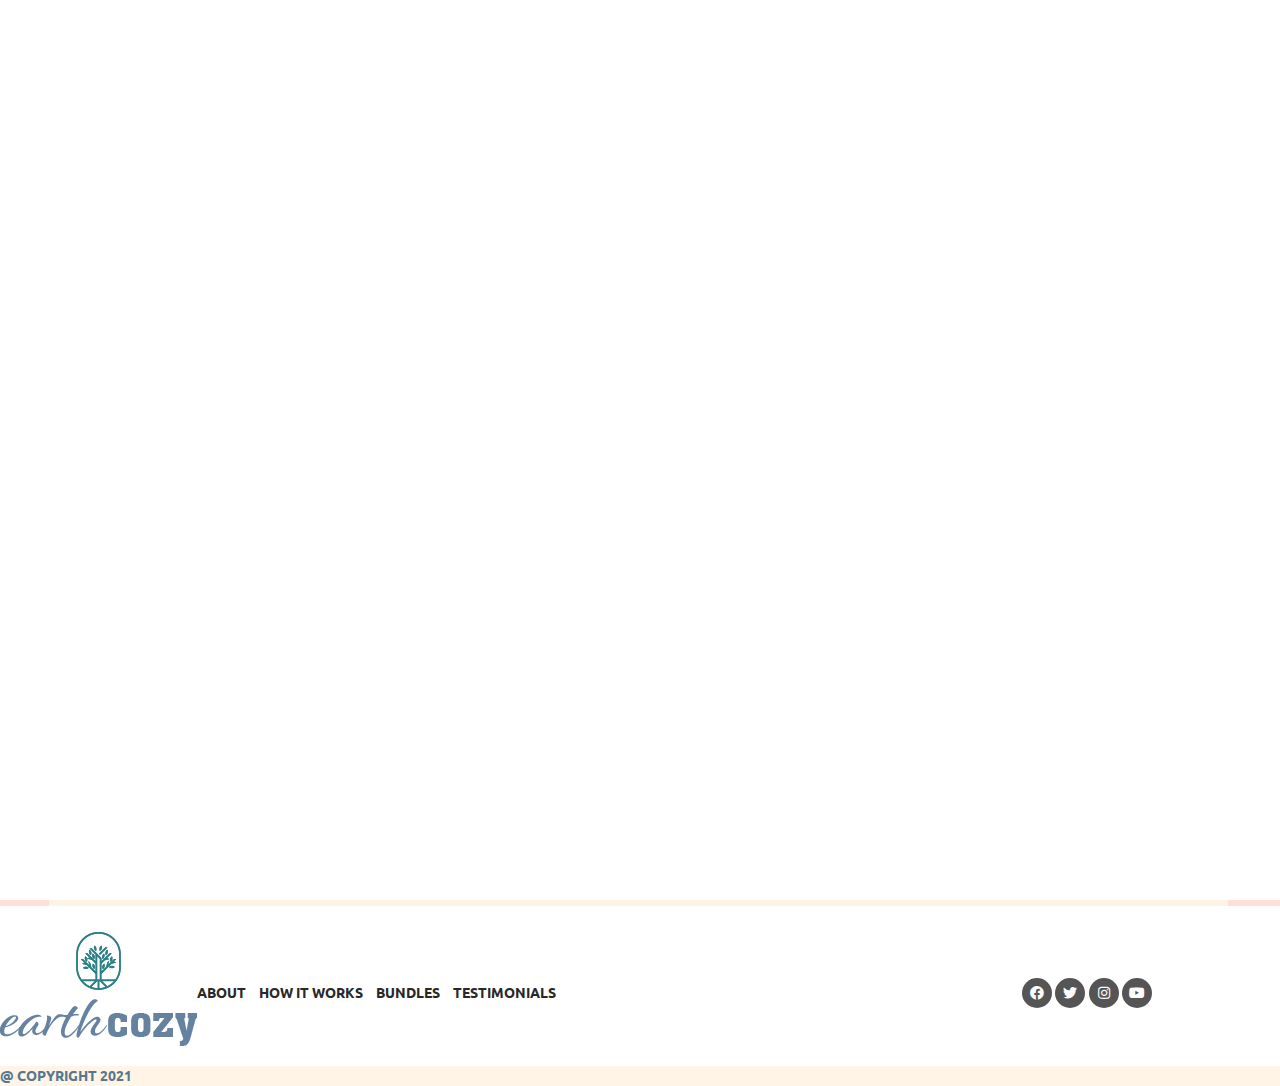
<file: donate.html>
<!doctype html>
<html lang="en">
   <head>
      <!-- Required meta tags -->
      <meta charset="utf-8">
      <meta http-equiv="X-UA-Compatible" content="IE=edge" />
      <meta name="description" content="Massage Gun for Athletes" />
      <meta name="keywards" content="Massage Gun for Athletes">
      <meta name="author" content="Codeclouds">
      <meta name="viewport" content="width=device-width,initial-scale=1.0,maximum-scale=1.0,user-scalable=no" />
      <!-- Favicon -->
      <link rel="shortcut icon" href="images/favicon.png" type="images/x-icon">
      <!-- google fonts -->
      <link href="https://fonts.googleapis.com/css2?family=Ubuntu:ital,wght@0,300;0,400;0,500;0,700;1,300;1,400;1,500;1,700&display=swap" rel="stylesheet">
      
      <link rel="stylesheet" href="https://cdn.jsdelivr.net/npm/bootstrap@4.6.0/dist/css/bootstrap.min.css" integrity="sha384-B0vP5xmATw1+K9KRQjQERJvTumQW0nPEzvF6L/Z6nronJ3oUOFUFpCjEUQouq2+l" crossorigin="anonymous">

      <link rel="stylesheet" href="https://cdnjs.cloudflare.com/ajax/libs/font-awesome/5.15.2/css/all.min.css">
      <link rel="stylesheet" href="css/aos.css">
      <link rel="stylesheet" href="css/cmn.css">
      <link rel="stylesheet" href="css/style.css">

      <title>Massage Gun for Athletes</title>

  </head>
  <body>

    <!--preloader-->
    <div id='preloader'><div id='loader'></div></div>

    <!--notice section-->
    <section class="section_notice">
      <div class="container">
        <p>WAIT YOUR ORDER IS NOT COMPLETE. DO NOT CLICK BACK!</p>
      </div>
    </section>

  <section class="donate-upsell-bg-rpt">
   <section class="donate-upsell">
     
     <div class="container">
      <div class="upsell2-con">
      <div class="donate-upsell-lft">
       <h2 data-aos="fade-up">Would you like to sponsor more trees?</h2>
       <p data-aos="fade-up">Together we are making a huge impact on our environment and community!</p>
       <ul>
         <li data-aos="fade-up">240,000<br><span>PEOPLE EMPLOYED FROM POVERTY</span></li>
         <li data-aos="fade-up">5<br><span>TREES PLANTED WITH EVERY ORDER</span></li>
         <li data-aos="fade-up">103,025<br><span>TREES PLANTED SO FAR</span></li>
       </ul>
       <div><a href="warrenty.html" class="btn btn-primary" data-aos="fade-up">Proceed to checkout</a></div>
       <div class="up-no"><a href="warrenty.html" data-aos="fade-up">No Thanks , proceed to checkout</a></div>
      </div>
      <div class="donate-upsell-rht">
        <div class="donate-upsell-rht-con" data-aos="zoom-in-up">
          <div class="tree-icon"><img src="images/tree-new.png" alt=""></div>
          <div class="mid-sec">
          <h2 class="box-hed">Plant 1 tree!</h2>
          <h3 class="box-prc">$1.99/mo</h3>
          <p class="box-para">(22% choose this option)</p>
        </div>
          <div class="choose-btn"><a href="#">Choose</a></div>
        </div>
        <div class="donate-upsell-rht-con" data-aos="zoom-in-up">
          <div class="tree-icon"><img src="images/tree-new.png" alt=""></div>
          <div class="mid-sec">
          <h2 class="box-hed">Plant 5 trees!</h2>
          <h3 class="box-prc">$9.95/mo</h3>
          <p class="box-para">(57% choose this option)</p>
        </div>
          <div class="choose-btn"><a href="#">Choose</a></div>
        </div>
        <div class="donate-upsell-rht-con" data-aos="zoom-in-up">
          <div class="tree-icon"><img src="images/tree-new.png" alt=""></div>
          <div class="mid-sec">
          <h2 class="box-hed">Plant 15 trees!</h2>
          <h3 class="box-prc">$29.84/mo</h3>
          <p class="box-para">(17% choose this option)</p>
        </div>
          <div class="choose-btn"><a href="#">Choose</a></div>
        </div>
        <div class="donate-upsell-rht-con" data-aos="zoom-in-up">
          <div class="tree-icon"><img src="images/tree-new.png" alt=""></div>
          <div class="mid-sec">
          <h2 class="box-hed">Custom</h2>
         <div class="price">
                <span>$</span>
                <div class="input-group">
                  <select class="form-control" id="">
                    <option>30</option>
                    <option>40</option>
                  </select>
                  <span><i class="fas fa-chevron-down"></i></span>
                </div>
                <span>/mo</span>
              </div>
          <p class="box-para">(4% choose this option)</p>
        </div>
          <div class="choose-btn"><a href="#">Choose</a></div>
        </div>
      </div>
    </div>
     </div>
    </section>
   </section>
    
   

    <!--footer section-->
    <section class="section_footer pb">
      <div class="container">
        <div class="section_footer_wrap d-flex flex-wrap flex-md-nowrap align-items-md-end justify-content-center justify-content-md-between">
          <div class="d-flex flex-wrap flex-md-nowrap align-items-center align-items-md-end justify-content-center justify-content-md-between">
            <a class="d-block mx-auto" href="index.html"><img src="images/logo.png" alt="logo" class="logo"></a>
            <ul class="menu d-flex flex-wrap flex-sm-nowrap ml-md-5 justify-content-center">            
              <li><a href="#about">About</a></li>        
              <li><a href="#works">How it works</a></li>
              <li><a href="#bundles">Bundles</a></li>            
              <li><a href="#testi">Testimonials</a></li>
            </ul>
          </div>

            <ul class="social">
              <li><a href="#"><i class="fab fa-facebook"></i></a></li>
              <li><a href="#"><i class="fab fa-twitter"></i></a></li>
              <li><a href="#"><i class="fab fa-instagram"></i></a></li>
              <li><a href="#"><i class="fab fa-youtube"></i></a></li>
            </ul>
          </div>
        </div>
      </div>

      
    </section>


    <section class="copyright p-3 bg-pink text-center">@ COPYRIGHT 2021</section>

    
    
    

    <!--scroll to top-->
    <a href="#" class="scrollup"><i class="fas fa-arrow-up"></i></a>
    
    
<!--js file-->
<script src="https://code.jquery.com/jquery-3.5.1.js" integrity="sha256-QWo7LDvxbWT2tbbQ97B53yJnYU3WhH/C8ycbRAkjPDc="  crossorigin="anonymous"></script>
<script src="js/aos.js"></script>
<script src="js/script.js"></script>
  
   
</body>
</html>
</file>
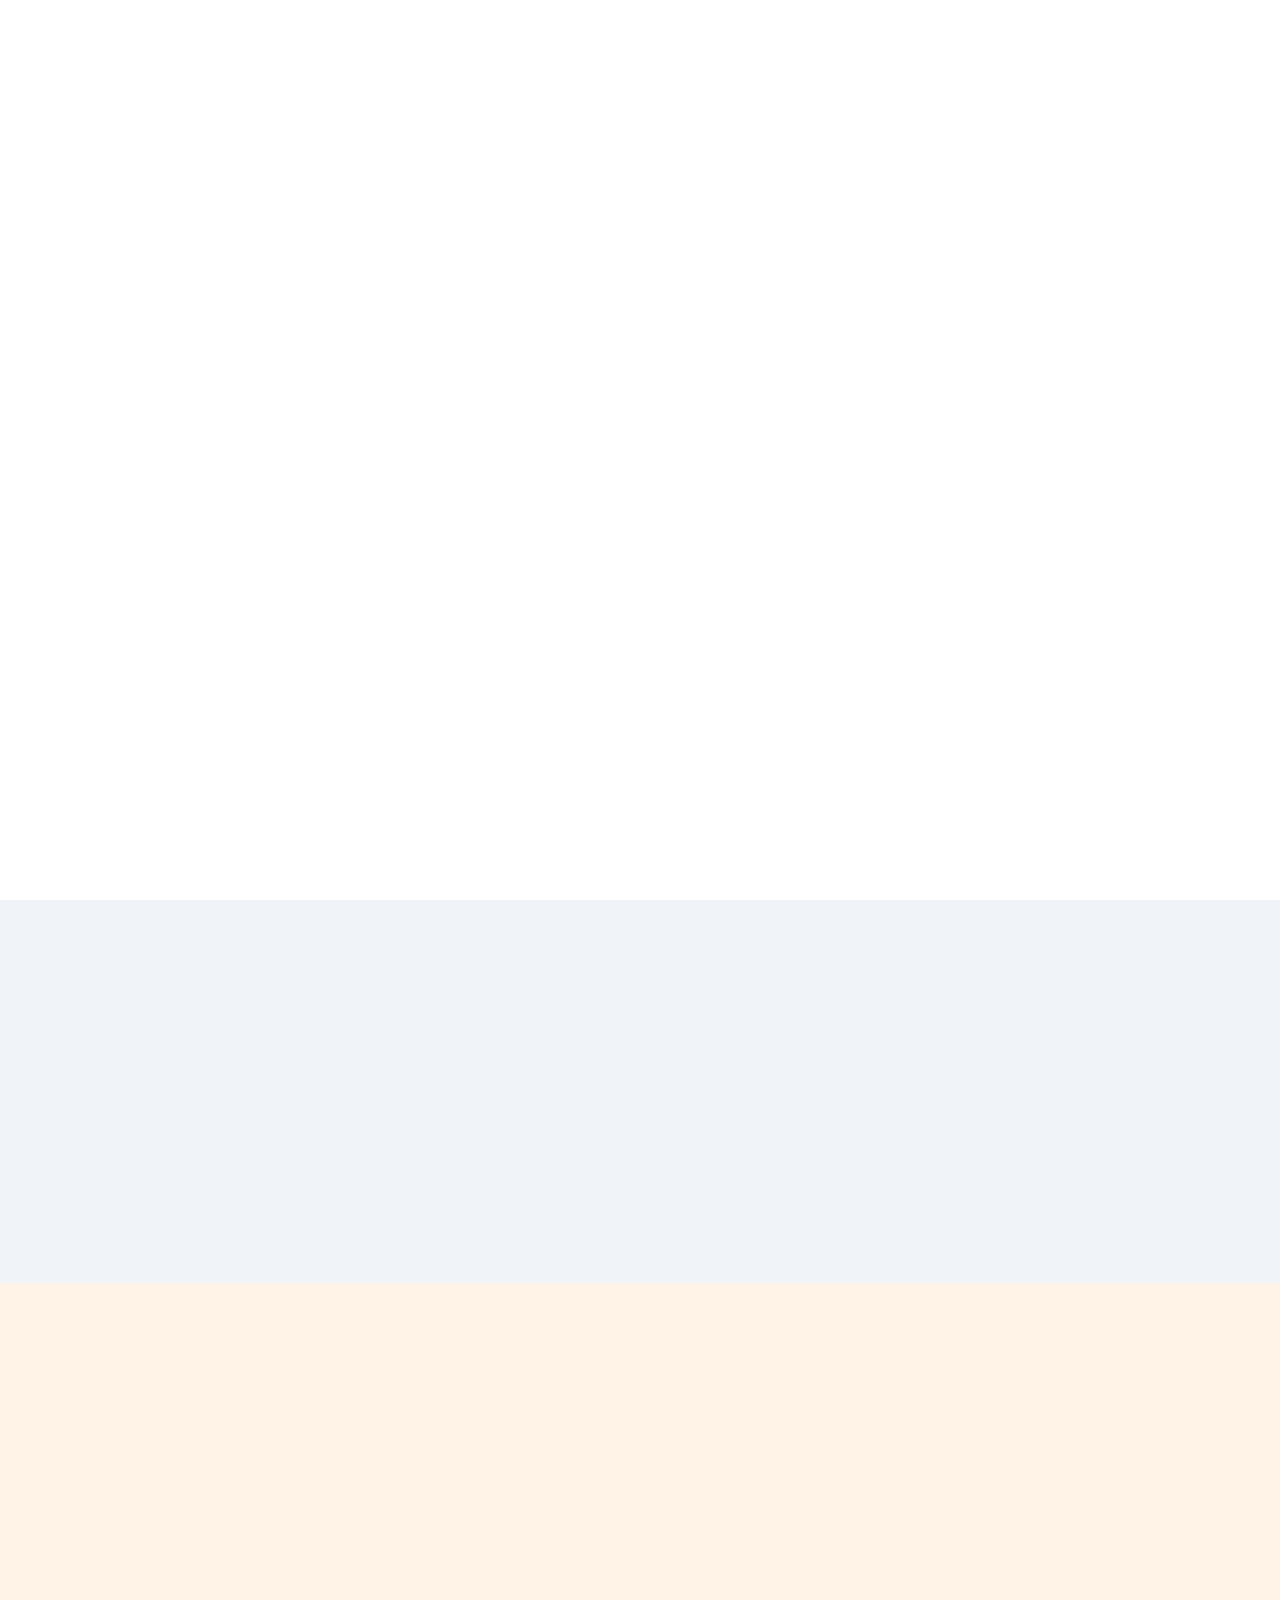
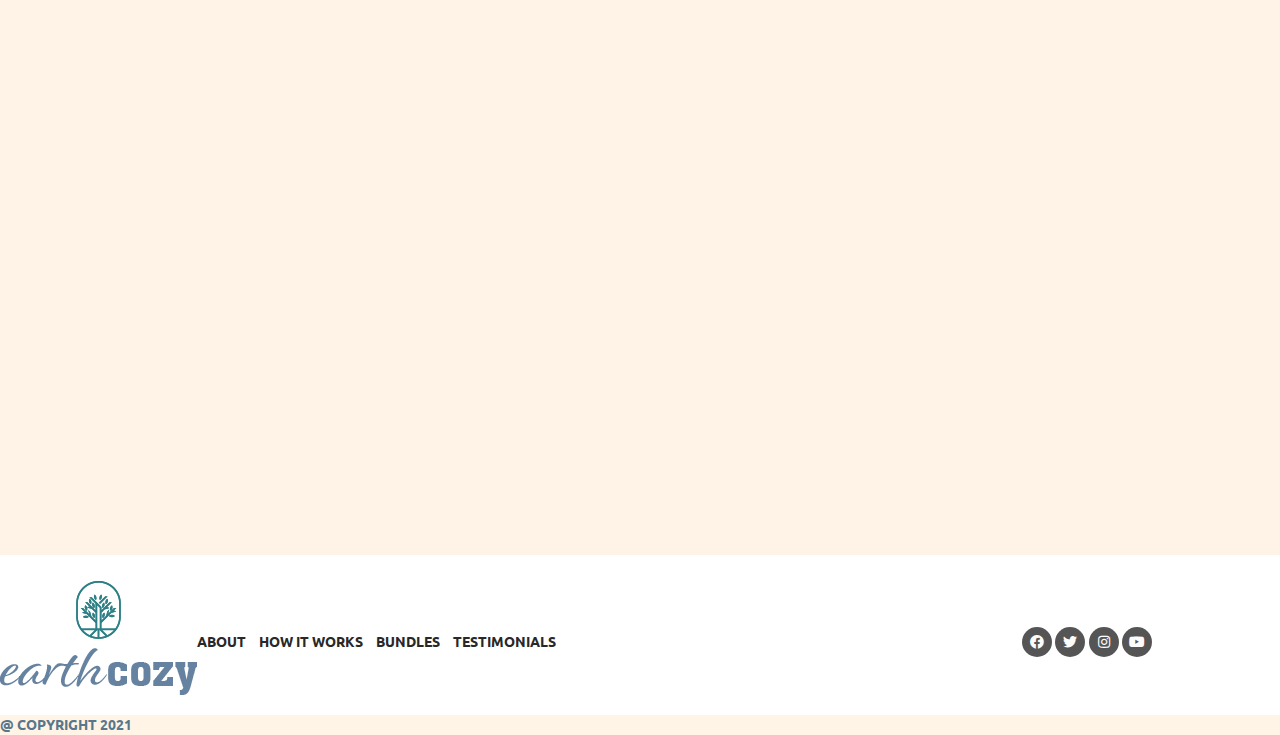
<file: warrenty.html>
<!doctype html>
<html lang="en">
   <head>
      <!-- Required meta tags -->
      <meta charset="utf-8">
      <meta http-equiv="X-UA-Compatible" content="IE=edge" />
      <meta name="description" content="Massage Gun for Athletes" />
      <meta name="keywards" content="Massage Gun for Athletes">
      <meta name="author" content="Codeclouds">
      <meta name="viewport" content="width=device-width,initial-scale=1.0,maximum-scale=1.0,user-scalable=no" />
      <!-- Favicon -->
      <link rel="shortcut icon" href="images/favicon.png" type="images/x-icon">
      <!-- google fonts -->
      <link href="https://fonts.googleapis.com/css2?family=Ubuntu:ital,wght@0,300;0,400;0,500;0,700;1,300;1,400;1,500;1,700&display=swap" rel="stylesheet">
      
      <link rel="stylesheet" href="https://cdn.jsdelivr.net/npm/bootstrap@4.6.0/dist/css/bootstrap.min.css" integrity="sha384-B0vP5xmATw1+K9KRQjQERJvTumQW0nPEzvF6L/Z6nronJ3oUOFUFpCjEUQouq2+l" crossorigin="anonymous">

      <link rel="stylesheet" href="https://cdnjs.cloudflare.com/ajax/libs/font-awesome/5.15.2/css/all.min.css">
      <link rel="stylesheet" href="css/aos.css">
      <link rel="stylesheet" href="css/cmn.css">
      <link rel="stylesheet" href="css/style.css">

      <title>Massage Gun for Athletes</title>

  </head>
  <body>

    <!--preloader-->
    <div id='preloader'><div id='loader'></div></div>

    <!--notice section-->
    <section class="section_notice">
      <div class="container">
        <p>WAIT YOUR ORDER IS NOT COMPLETE. DO NOT CLICK BACK!</p>
      </div>
    </section>

    <!--hero section-->
    <section class="hero_warrenty">
      <div class="container">
        <div class="hero_warrenty_wrap">
          <div class="left" data-aos="zoom-in-up">
            <!-- <img src="images/model1.png" alt="model1" class="model"> -->
            <a href="#" class="more"><!-- <img src="images/scale-down.png" alt="scale-down" class="scale-down"> Find out more --></a>
          </div>
          <div class="right" data-aos="zoom-in-up">
           <h2>Extend your PRoduct <span>warranty</span></h2>
            <p>An extended warranty refers to service agreement or a service contract which gives a prolonged warranty to consumers.</p>
              <div class="img_box">
                <div>
                  <img src="images/warrenty.png" alt="warrenty" class="warrenty">
                  <p class="price">$19.99</p>
                  <p class="small prc-new">(Only $4.99 per year)</p>
                  <a href="index.html" class="btn">EXTEND WARRANTY</a>
                </div>
                <div>
                  <img src="images/warrenty-prod.png" alt="warrenty-prod" class="warrenty-prod">
                </div>
              </div>
          </div>          
        </div>
      </div>
    </section>
    
    <!--proceed section-->
    <section class="section_proceed">
      <div class="container">
        <div class="section_proceed_wrap" data-aos="fade-up">
          <a href="warrenty.html" class="btn btn-primary">Proceed to checkout</a>
          <a href="warrenty.html">No Thanks , proceed to checkout</a>
        </div>
      </div>
    </section>

    <!--why section-->
    <section class="section_why pt-0">
      <div class="container">
        <div class="section_why_wrap">
          <h1 data-aos="fade-up">Why purchase a Warranty Extension?</h1>
          <p data-aos="fade-up">When we like our product, we want to keep it for a longer period of time. An extended warranty helps by providing warranty coverage beyond the warranty tenure to help maintain the product for a longer period. An extended warranty or protection plan helps to keep the product running smoothly and hassle-free.</p>
          <ul>
            <li data-aos="fade-up" data-aos-delay="200"><img src="images/icon6.png" alt="icon1">
              <span>Accidental Damage</span></li>
            <li data-aos="fade-up" data-aos-delay="400"><img src="images/icon7.png" alt="icon1"><span>Technical Support</span></li>
            <li data-aos="fade-up" data-aos-delay="600"><img src="images/icon8.png" alt="icon1"><span>Mechanical Breakdown</span></li>
          </ul>
          <a href="index.html" class="btn" data-aos="fade-up">EXTEND WARRANTY</a>
        </div>
      </div>
    </section>

    <!--about section-->
    <section class="warrenty_about">
      <div class="container">
        <div class="warrenty_about_wrap">

          <!--box-1-->
          <div class="about_box">
            <div class="content" data-aos="fade-up">
              <h3>Accidental Damage</h3>
              <p>Covers accidental damage such as product drops, liquid damage or cracks that arise from normal handling from day one. Accidental damage coverage is also not considered insurance as it doesn't protect against loss of mobile products, only damage.</p>
            </div>
            <div class="img order1"  data-aos="flip-right" data-aos-easing="ease-out-cubic" data-aos-duration="3000">
              <img src="images/wp1.jpg" alt="wp1">
            </div>
          </div>

          <!--box-2-->
          <div class="about_box">
            <div class="content" data-aos="fade-up">
              <h3>Technical Support</h3>
              <p>You’ll have access to expert technical support by phone or in-home service. If the product cannot be repaired, you will receive a new/refurbished product or a gift card when a replacement product is not available.</p>
            </div>
            <div class="img"  data-aos="flip-left" data-aos-easing="ease-out-cubic" data-aos-duration="3000">
              <img src="images/wp2.jpg" alt="wp1">
            </div>
          </div>

          <!--box-3-->
          <div class="about_box">
            <div class="content" data-aos="fade-up">
              <h3>Mechanical Breakdown</h3>
              <p>After expiration of the manufacturer’s warranty, the products included in your plan are covered if they suffer a mechanical breakdown or failure from wear and tear that occurs during normal use.</p>
            </div>
            <div class="img order1"  data-aos="flip-right" data-aos-easing="ease-out-cubic" data-aos-duration="3000">
              <img src="images/wp3.jpg" alt="wp1">
            </div>
          </div>

        </div>
        <p class="text-center pb-4" data-aos="fade-up"><a href="index.html" class="btn">EXTEND WARRANTY</a></p>
      </div>
    </section>

    <!--cta section-->
    
   

    <!--footer section-->
    <section class="section_footer pb">
      <div class="container">
        <div class="section_footer_wrap d-flex flex-wrap flex-md-nowrap align-items-md-end justify-content-center justify-content-md-between">
          <div class="d-flex flex-wrap flex-md-nowrap align-items-center align-items-md-end justify-content-center justify-content-md-between">
            <a class="d-block mx-auto" href="index.html"><img src="images/logo.png" alt="logo" class="logo"></a>
            <ul class="menu d-flex flex-wrap flex-sm-nowrap ml-md-5 justify-content-center">            
              <li><a href="#about">About</a></li>        
              <li><a href="#works">How it works</a></li>
              <li><a href="#bundles">Bundles</a></li>            
              <li><a href="#testi">Testimonials</a></li>
            </ul>
          </div>

            <ul class="social">
              <li><a href="#"><i class="fab fa-facebook"></i></a></li>
              <li><a href="#"><i class="fab fa-twitter"></i></a></li>
              <li><a href="#"><i class="fab fa-instagram"></i></a></li>
              <li><a href="#"><i class="fab fa-youtube"></i></a></li>
            </ul>
          </div>
        </div>
      </div>

      
    </section>


    <section class="copyright p-3 bg-pink text-center">@ COPYRIGHT 2021</section>

    
    
    

    <!--scroll to top-->
    <a href="#" class="scrollup"><i class="fas fa-arrow-up"></i></a>
    
    
<!--js file-->
<script src="https://code.jquery.com/jquery-3.5.1.js" integrity="sha256-QWo7LDvxbWT2tbbQ97B53yJnYU3WhH/C8ycbRAkjPDc="  crossorigin="anonymous"></script>
<script src="js/aos.js"></script>
<script src="js/script.js"></script>
  
   
</body>
</html>
</file>
<file: css/cmn.css>
.d-flex {
	display: -ms-flexbox;
	display: -webkit-flex;
	display: flex;
	-webkit-flex-direction: row;
	-ms-flex-direction: row;
	flex-direction: row;
	/* -webkit-flex-wrap: wrap;
	-ms-flex-wrap: wrap;
	flex-wrap: wrap; */
}

.flex-wrap {
	-webkit-flex-wrap: wrap;
	-ms-flex-wrap: wrap;
	flex-wrap: wrap;
}

.flex-grow-1,
.media-body {
	-ms-flex-positive: 1!important;
	flex-grow: 1!important;
	-webkit-flex: 1;
	-ms-flex: 1;
	flex: 1;
}

.row {
	display: -ms-flexbox;
	display: -webkit-flex;
	display: flex;
}

.media {
	display: -webkit-flex;
}

.custom-control-inline {
	display: -ms-inline-flexbox;
	display: -webkit-inline-flex;
	display: inline-flex;
}

.flex-nowrap {
	-webkit-flex-wrap: nowrap;
	-ms-flex-wrap: nowrap;
	flex-wrap: nowrap;
}

.align-items-start {
	-webkit-justify-content: flex-start;
	-ms-flex-pack: start;
	justify-content: flex-start;
}

.justify-content-center {
	-webkit-justify-content: center;
	-ms-flex-pack: center;
	justify-content: center;
}

.justify-content-between {
	-webkit-justify-content: space-between;
	-ms-flex-pack: justify;
	justify-content: space-between;
}

.align-items-center {
	-webkit-align-items: center;
	-ms-flex-align: center;
	align-items: center;
}

.flex-column {
	-webkit-flex-direction: column;
	-ms-flex-direction: column;
	flex-direction: column;
}

.justify-content-end {
	-webkit-justify-content: flex-end;
	-ms-flex-pack: end;
	justify-content: flex-end;
}

@media (min-width:768px) {
	.d-md-flex,
	.card-group {
		display: -ms-flexbox;
		display: -webkit-flex;
		display: flex;
	}
	.justify-content-md-between {
		-webkit-justify-content: space-between;
		-ms-flex-pack: justify;
		justify-content: space-between;
	}
}

@media (min-width:576px) {

	.d-sm-flex {
		display: -ms-flexbox;
		display: -webkit-flex;
		display: flex;
		-webkit-flex-direction: row;
		-ms-flex-direction: row;
		flex-direction: row;
		/* -webkit-flex-wrap: wrap;
		-ms-flex-wrap: wrap;
		flex-wrap: wrap; */
	}
	.justify-content-sm-between {
		-webkit-justify-content: space-between;
		-ms-flex-pack: justify;
		justify-content: space-between;
	}
	.align-items-sm-center {
		-webkit-align-items: center;
		-ms-flex-align: center;
		align-items: center;
	}
	.flex-sm-row-reverse {
		-webkit-flex-direction: row-reverse;
		-ms-flex-direction: row-reverse;
		flex-direction: row-reverse;
	}
	.flex-sm-row {
		-webkit-flex-direction: row;
		-ms-flex-direction: row;
		flex-direction: row;
	}
}

@media (max-width:575px) {

	.d-sm-flex {
		display: -ms-flexbox;
		display: -webkit-flex;
		display: flex;
		-webkit-flex-direction: column;
		-ms-flex-direction: column;
		flex-direction: column;
		-webkit-flex-wrap: wrap;
		-ms-flex-wrap: wrap;
		flex-wrap: wrap;
		-webkit-justify-content: space-between;
		-ms-flex-pack: justify;
		justify-content: space-between;
		-webkit-align-items: center;
		-ms-flex-align: center;
		align-items: center;
	}
}
</file>
<file: css/style.css>
@font-face {
	font-family: 'eina02-regularuploaded_file';
	src: url('../fonts/eina02-regular-webfont.eot');
	src: url('../fonts/eina02-regular-webfont.eot?#iefix') format('embedded-opentype'), url('../fonts/eina02-regular-webfont.woff2') format('woff2'), url('../fonts/eina02-regular-webfont.woff') format('woff'), url('../fonts/eina02-regular-webfont.svg#eina02-regularuploaded_file') format('svg');
	font-weight: normal;
	font-style: normal;
}

html {
	overflow-x: hidden;
	width: 100vw;
}

*,
*::before,
*::after {
	margin: 0;
	padding: 0;
	box-sizing: border-box;
	transition: all .3s ease-in;
	-webkit-transition: all .3s ease-in;
	-ms-transition: all .3s ease-in;
	text-decoration: none;
	list-style-type: none;
}

*:hover,
*:focus {
	outline: none;
	text-decoration: none!important;
}

html,
body {
	width: 100%;
	height: 100%;
	scroll-behavior: smooth;
}

body {
	margin: 0;
	font-family: "Ubuntu", sans-serif;
	font-size: 1rem;
	font-weight: 400;
	line-height: 1.4;
	color: #6583a0;
}

img {
	max-width: 100%;
	height: auto;
	border: 0;
}

.rlt {
	position: relative;
}

.abs {
	position: absolute;
}

.h1,
.h2,
.h3,
.h4,
.h5,
.h6,
h1,
h2,
h3,
h4,
h5,
h6 {
	font-weight: 700;
	line-height: 1.2;
	margin: 0;
	padding: 0;
}

a {
	color: #555555;
	text-decoration: none;
	background-color: transparent;
	display: inline-block;
}

a:hover {
	color: #007184;
}

ul,
li,
ol {
	list-style: none;
	margin: 0;
	padding: 0;
}

section {
	clear: both;
}

section:after {
	content: " ";
	display: block;
	width: 100%;
	clear: both;
	height: 1px;
}


/*....preloader section
...........................*/

#preloader {
	position: fixed;
	z-index: 1800;
	top: 0;
	right: 0;
	bottom: 0;
	left: 0;
	width: 100%;
	height: 100%;
	background: #fff;
}

#preloader #loader {
	position: relative;
	width: 2.5em;
	height: 2.5em;
	transform: rotate(165deg);
}

#preloader #loader {
	position: absolute;
	top: calc(50% - 1.25em);
	left: calc(50% - 1.25em);
}

#preloader #loader:before,
#preloader #loader:after {
	content: "";
	position: absolute;
	top: 50%;
	left: 50%;
	display: block;
	width: 0.5em;
	height: 0.5em;
	border-radius: 0.25em;
	transform: translate(-50%, -50%);
}

#preloader #loader:before {
	animation: before 2s infinite;
}

#preloader #loader:after {
	animation: after 2s infinite;
}

@keyframes before {
	0% {
		width: 0.5em;
		box-shadow: 1em -0.5em rgba(225, 20, 98, 0.75), -1em 0.5em rgba(111, 202, 220, 0.75);
	}
	35% {
		width: 2.5em;
		box-shadow: 0 -0.5em rgba(225, 20, 98, 0.75), 0 0.5em rgba(111, 202, 220, 0.75);
	}
	70% {
		width: 0.5em;
		box-shadow: -1em -0.5em rgba(225, 20, 98, 0.75), 1em 0.5em rgba(111, 202, 220, 0.75);
	}
	100% {
		box-shadow: 1em -0.5em rgba(225, 20, 98, 0.75), -1em 0.5em rgba(111, 202, 220, 0.75);
	}
}

@keyframes after {
	0% {
		height: 0.5em;
		box-shadow: 0.5em 1em rgba(61, 184, 143, 0.75), -0.5em -1em rgba(233, 169, 32, 0.75);
	}
	35% {
		height: 2.5em;
		box-shadow: 0.5em 0 rgba(61, 184, 143, 0.75), -0.5em 0 rgba(233, 169, 32, 0.75);
	}
	70% {
		height: 0.5em;
		box-shadow: 0.5em -1em rgba(61, 184, 143, 0.75), -0.5em 1em rgba(233, 169, 32, 0.75);
	}
	100% {
		box-shadow: 0.5em 1em rgba(61, 184, 143, 0.75), -0.5em -1em rgba(233, 169, 32, 0.75);
	}
}


/*.....scroll to top
......................*/

.scrollup {
	background-color: #ecedef;
	color: #555555;
	padding: 0;
	width: 3rem;
	height: 3rem;
	text-align: center;
	font-size: 1.5rem;
	cursor: pointer;
	position: fixed;
	bottom: 3rem;
	right: 2rem;
	padding: 0.25rem;
	display: none;
	z-index: 3;
}

.scrollup i {
	padding: 0;
}


/*....noitce section
...........................*/

.section_notice {
	background-color: #e15252;
	color: #fcfcfc;
	text-align: center;
	padding: 0.875rem 0;
	font-weight: 500;
}


/*....header section
...........................*/

.header {
	position: relative;
	top: 0;
	left: 0;
	width: 100%;
	z-index: 9;
	background: #ffdfd6;
}

.header #header {
	padding: 2rem 0;
	transition: ease 0.5s;
}

@media (min-width:768px) {
	.header .header_wrap {
		display: -ms-flexbox;
		display: -webkit-flex;
		display: flex;
		-webkit-justify-content: space-between;
		-ms-flex-pack: justify;
		justify-content: space-between;
		-webkit-align-items: center;
		-ms-flex-align: center;
		align-items: center;
	}
}

.header .header_wrap .logo {
	position: absolute;
	left: 50%;
	top: 70%;
	z-index: 9;
	width: 197px;
	height: auto;
	display: block;
	transform: translate(-50%, -50%);
	-webkit-transform: translate(-50%, -50%);
	-ms-transform: translate(-50%, -50%);
	transition: all 100ms ease-in;
}

.header .sticky .header_wrap .logo {
	top: 50%;
	width: 140px;
}

.header .header_wrap .sidenav {
	flex: 1;
}

.header .header_wrap .sidenav .menu {
	display: -ms-flexbox;
	display: -webkit-flex;
	display: flex;
	-webkit-align-items: center;
	-ms-flex-align: center;
	align-items: center;
}

.header .header_wrap .sidenav .menu li+li {
	padding-left: 1.5em;
}

.header .header_wrap .sidenav .menu li {
	text-transform: uppercase;
	font-size: 0.875rem;
}

.header .header_wrap .sidenav .menu a {
	font-weight: 500;
	border-radius: 0;
	font-size: 14px;
	color: #292929;
}

.header .header_wrap .sidenav .menu a:hover {
	color: #37a0a5;
}

.header .header_wrap .sidenav .menu a.btn {
	color: #fff;
	font-size: 1rem;
	border-radius: 30px;
	background-color:#007184;
	letter-spacing: 1px;
}

.header .header_wrap .sidenav .menu a.btn:hover {
	background-color: #6583a0;
}

@media (max-width: 991px) {
	.header .header_wrap .bars {
		display: block;
		font-size: 1.75rem;
		color: #fcfcfc;
	}
	.header .header_wrap .sidenav {
		height: 100%;
		width: 0;
		position: fixed;
		z-index: 9;
		top: 0;
		right: 0;
		background-color: #5ad2f0;
		color: #fcfcfc;
		overflow-x: hidden;
		transition: 0.5s;
		padding: 4rem 0 2rem;
		text-align: center;
	}
	.header .header_wrap .sidenav .menu {
		flex-direction: column;
		justify-content: flex-start;
		height: 100%;
	}
	.header .header_wrap .sidenav .menu li+li {
		padding: 0;
		margin-top: 1em;
	}
	.header .header_wrap .sidenav .menu li {
		font-size: 1.125rem;
	}
	.header .header_wrap .sidenav .menu li:last-child {
		margin-top: auto;
	}
	.header .header_wrap .sidenav .closebtn {
		position: absolute;
		top: 0;
		right: 0;
		display: -ms-flexbox;
		display: -webkit-flex;
		display: flex;
		-webkit-align-items: center;
		-ms-flex-align: center;
		align-items: center;
		-webkit-justify-content: center;
		-ms-flex-pack: center;
		justify-content: center;
		background-color: #007184;
		color: #fcfcfc;
		padding: 0;
		width: 3.75rem;
		height: 3.75rem;
		text-align: center;
		font-size: 1.5rem;
		cursor: pointer;
	}
}

.sticky {
	position: fixed;
	top: 0;
	width: 100%;
	background-color: #ffdfd6;
	color: #fcfcfc;
	transition: ease 0.5s;
	z-index: 9;
	padding: 2rem 0 !important;
}

.sticky .btn {
	background-color: #007184;
	color: #fcfcfc;
}

.closebtn,
.bars {
	display: none;
}


/*....checkout-header section...*/

.checkout_header {
	background-color: #fff;
	color: #555555;
	box-shadow: 2px 2px 10px rgba(0, 0, 0, 0.2);
}

.checkout_header #header {
	padding: 1.5rem 0;
}

.checkout_header .header_wrap {
	-webkit-justify-content: center;
	-ms-flex-pack: center;
	justify-content: center;
}


/*....footer section
...........................*/

.section_footer {
	padding: 20px 0;
}

@media (min-width:767px) {
	.section_footer img.logo {
		position: relative;
		bottom: -6px;
	}
}

.section_footer.home-ft {
	margin-top: -160px;
}

.section_footer a {
	color: #282828;
	font-size: 14px;
}

.section_footer a:hover {
	color: #74d0d4;
}

@media (max-width:991px) {
	.section_footer img.logo {
		max-width: 120px;
	}
}

.bg-pink {
	background: #fff4e5!important;
}

.section_footer_wrap .menu {
	margin-top: 1em;
	text-align: center;
}

@media (min-width: 576px) {
	.section_footer_wrap .menu {
		display: -ms-flexbox;
		display: -webkit-flex;
		display: flex;
		-webkit-justify-content: center;
		-ms-flex-pack: center;
		justify-content: center;
		-webkit-align-items: center;
		-ms-flex-align: center;
		align-items: center;
	}
	.section_footer_wrap .menu li+li {
		padding-left: 1em;
	}
}

@media (min-width: 768px) {
	.section_footer_wrap .menu {
		justify-content: flex-start;
	}
}

.section_footer_wrap .menu li {
	font-size: 0.875rem;
	color: #323232;
	font-weight: 700;
	text-transform: uppercase;
}

.section_footer_wrap .social {
	margin-top: 1em;
	text-align: center;
	display: -ms-flexbox;
	display: -webkit-flex;
	display: flex;
	-webkit-justify-content: center;
	-ms-flex-pack: center;
	justify-content: center;
	-webkit-align-items: center;
	-ms-flex-align: center;
	align-items: center;
}

@media (min-width: 768px) {
	.section_footer_wrap .social {
		justify-content: flex-end;
	}
}

.section_footer_wrap .social li {
	display: -ms-flexbox;
	display: -webkit-flex;
	display: flex;
	-webkit-align-items: center;
	-ms-flex-align: center;
	align-items: center;
	-webkit-justify-content: center;
	-ms-flex-pack: center;
	justify-content: center;
	background: #555555;
	width: 2rem;
	height: 2rem;
	-webkit-border-radius: 3rem;
	-moz-border-radius: 3rem;
	-o-border-radius: 3rem;
	border-radius: 3rem;
	margin-left: 0.25em;
}

.section_footer_wrap .social li {
	font-size: 0.875rem;
	color: #323232;
	font-weight: 700;
	text-transform: uppercase;
}

.section_footer_wrap .social li a {
	color: #fcfcfc;
}

.copyright {
	font-size: 14px;
	font-weight: 700;
	color: #57778d;
}

.section_footer_wrap .social li:hover {
	background: #2bc5ec;
}


/*....hero section
...........................*/

.section_hero {
	background: #ffdfd6 url("../images/hero-bg.jpg") 50% 100% no-repeat;
	background-size: auto;
	padding: 0 0 8rem 0;
}

.section_hero h1 {
	font-size: 3rem;
	color: #2c7f85;
	font-weight: bold;
	line-height: 1.2;
	margin-bottom: .5rem;
}

.section_hero h2 {
	font-size:1.8rem;
	color: #84dce0;
	font-weight: 500;
	line-height: 1.2;
	position: relative;
	padding: 10px 0 10px 5rem;
}

.section_hero h2:before {
	content: " ";
	background: url(../images/plus.png) 0 0 no-repeat;
	background-size: 100%;
	position: absolute;
	left: 0;
	top: 50%;
	width: 4rem;
	height: 4rem;
	transform: translateY(-50%);
	-webkit-transform: translateY(-50%);
	-ms-transform: translateY(-50%);
}

@media (max-width:1700px) {
	.section_hero {
		background-size: 110%;
		padding: 0 0 8rem 0;
	}
}

.section_hero p {
	font-size: 2.2rem;
	color: #413c3a;
	line-height: 1.2;
	padding: 2rem 0;
	margin: 0;
}

.section_hero_wrap_img {
	text-align: center;
}

@media (min-width: 768px) {
	.section_hero_wrap_img {
		order: 2;
	}
}

.section_hero_wrap .hero_img {
	position: relative;
}

.section_hero_wrap .hero_img img.hero-prod {
	width: 400px;
}

.section_hero_wrap .hero_img a {
	text-transform: uppercase;
	font-size: 0.875rem;
	display: -ms-flexbox;
	display: -webkit-flex;
	display: flex;
	-webkit-align-items: center;
	-ms-flex-align: center;
	align-items: center;
	-webkit-justify-content: center;
	-ms-flex-pack: center;
	justify-content: center;
	font-weight: 500;
	color: #fcfcfc;
}

.section_hero_wrap .hero_img a img {
	width: 3.5rem;
	padding-left: 0.5em;
}

@media (min-width: 768px) {
	.section_hero_wrap .hero_img img.hero-prod {
		width: auto;
	}
	.section_hero_wrap .hero_img a {
		position: absolute;
		left: 0;
		bottom: 0;
		color: #555555;
	}
}

.section_hero_wrap .hero_content {
	position: relative;
	text-transform: uppercase;
	color: #fcfcfc;
}

@media (min-width: 992px) {
	.section_hero_wrap .hero_content {
		left: -150px;
	}
}

.section_hero_wrap .hero_content h4 {
	font-size: 1.25rem;
}

.section_hero_wrap .hero_content h3 {
	font-size: 2.5rem;
	font-weight: 300;
}

.section_hero_wrap .hero_content h1 {
	font-size: clamp(3rem, 6vw, 4.25rem);
	line-height: 1;
	margin-bottom: 0.25em;
}

em {
	font-style: normal;
}

@media (min-width: 1300px) {
	.container {
		max-width: 1200px;
	}
}

a.btn {
	color: #fff;
	font-size: 1.5rem;
	border-radius: 30px;
	background-color: #2c7f85;
	letter-spacing: 1px;
	border: 0;
	padding: 10px 2.5rem;
	display: inline-block;
	font-weight: 700;
}

@media (max-width:991px) {
	.section_hero {
		padding: 3rem 0;
	}
	.section_hero h1 {
		font-size: 2.2rem;
		margin-bottom: 1rem;
	}
	.section_hero h2 {
		font-size: 1.6rem;
		color: #84dce0;
		font-weight: 500;
		line-height: 1.2;
		position: relative;
		padding: 10px 0 10px 3rem;
	}
	.section_hero h2:before {
		width: 2rem;
		height: 2rem;
	}
	.section_hero p {
		font-size: 1.5rem;
		line-height: 1.2;
		padding: 1rem 0;
	}
}


/*....section_one
...........................*/

.sec1 {
	background: #f1f5f8;
}

.sec1 h2 {
	font-size: 2.9rem;
	color: #6583a0;
	line-height: 1;
}

@media(max-width:1023px) {
	.sec1 h2 {
		font-size: 2.5rem;
		line-height: 1.2;
	}
}

@media(max-width:991px) {
	.sec1 h2 {
		font-size: 2rem;
	}
}

.sec1 h2 i {
	flex: 1;
	background: #6583a0;
	height: 1px;
	margin-right: 20px;
}

.sec1 li {
	color: #6583a0;
	position: relative;
	font-size: 1.05rem;
}

.sec1 li+li {
	margin-top: 1rem;
}

.sec1 li b {
	display: block;
	font-size: 1.4rem;
	line-height: 1.2;
}

.sec1 li:after {
	content: " ";
	background: #84dce0;
	height: 8px;
	width: 15px;
	border-radius: 5px;
	position: absolute;
	left: -25px;
	top: 10px;
}


/*....section_two
...........................*/

.sec2 {
	background-image: url(../images/muscle.jpg), url(../images/muscle1.jpg);
	background-position: left center, right center;
	background-repeat: no-repeat, no-repeat;
}

.bgm {
	position: relative;
}

@media (max-width:1199px) {
	.bgm:after {
		content: " ";
		width: 100%;
		height: 100%;
		position: absolute;
		left: 0;
		top: 0;
		background: rgba(255, 255, 255, .8);
	}
}

.bgm>.container {
	position: relative;
	z-index: 3;
}

@media (min-width:1200px) and (max-width:1599px) {
	.sec2 {
		background-image: url(../images/muscle.jpg), url(../images/muscle1.jpg);
		background-position: 0 center, 100% center;
		background-repeat: no-repeat, no-repeat;
		background-size: 14vw;
	}
}

.sec2 h2 {
	font-size: 2.5rem;
}

.sec2 h2+p {
	color: #2c7f85;
}

.sec2 .cont p {
	display: block;
	font-size:.95rem;
	color: #6583a0;
}
.sec2 .cont b {
	display: block;
	font-size: 1.38em;
	color: #399ff8;
}

.sec2 a.btn {
	color: #2c7f85;
	font-size: 1.5rem;
	background-color: #84dce0;
	letter-spacing: 0;
	border: 0;
	padding: 10px 30px;
	font-weight: bold;
	display: inline-block;
}

.sec2 p{margin:0;}
.sec2 .box{margin:1rem 0;}

.sec2 .left .box:first-child{margin-bottom:6rem;}
.sec2 .right .box:first-child{margin-bottom:6rem;}



@media (max-width:991px){
	.sec2 .box img{max-width: 100px;}
	.sec2 .cont b {font-size:1.12em;}
}

/*....section_three
...........................*/
.sec3 {background:#fff4e5;}
.sec3 img {margin-bottom:1.5rem;}

/*....testimonial section
...........................*/

.sec4 h2 {
	font-size: 2.5rem;
	margin-bottom: 3rem;
}

.sec4 h3 {
	font-size: 1.25rem;
	color: #84dce0;
}

.sec4 p {
	font-size: .9rem;
	color: #2a2a2a;
}

.sec4 h4 {
	font-size: 1.125rem;
	color: #2c7f85;
}

.sec4 h3 .fa-star {
	color: #ffd272;
	font-size: .8rem;
	margin: 0 1px;
}



/*....package section
...........................*/

.section_package {
	background: #fff4e4 url(../images/ft-bg.jpg) 50% 0 repeat-y;
}

.section_package .bg {
	background: url(../images/footer-bg.jpg) 50% 100% no-repeat;
	background-size: auto;
	padding-bottom: 23.75rem;
}

@media (max-width:1023px) {
	.section_package .bg {
		padding-bottom: 17rem;
	}
}

@media (max-width:991px) {
	.section_package .bg {
		padding-bottom: 14rem;
	}
}

@media (min-width: 1600px) {
	.section_package .bg {
		padding-bottom: 420px;
	}
}

@media (max-width: 1700px) {
	.section_package,
	.section_package .bg {
		background-size: 110%;
	}
}

.section_package h2 {
	font-size: 2.5rem;
	margin-bottom: 0;
	text-transform: uppercase;
}

.section_package h2 em {
	display: block;
	font-size: 1.5rem;
	font-weight: 400;
}

.section_package_wrap {
	padding-top: 2.5em;
	/* display: grid;
	grid-template-columns: repeat(auto-fit, minmax(230px, 1fr));
	grid-template-rows: auto;
	grid-gap: 2rem; */
	-webkit-justify-content: space-between;
	-ms-flex-pack: justify;
	justify-content: space-between;
	-webkit-align-items: center;
	-ms-flex-align: center;
	align-items: center;
}

.section_package_wrap .package_box {
	background: #fff;
	padding: 20px 0;
	border-bottom: 0;
	border-radius: 10px;
	text-align: center;
	position: relative;
	transition: all 0.5s ease;
	width: 32%;
}

.section_package_wrap .package_box:hover {
	box-shadow: 0 0 10px #616161;
	border: 0;
}

.section_package_wrap .package_box .box_img {
	position: relative;
	position: relative;
	min-height: 200px;
}

.section_package_wrap .package_box .box_img .prod {
	/* position: absolute;
    left: 0;
    right: 0;
    top: 0; */
	margin: 0 auto;
	max-width: 90%;
	max-height: 100%;
}

.section_package_wrap .package_box.n1 .box_img .prod {
	max-width: 43%;
}

.section_package_wrap .package_box.n2 .box_img .prod {
	max-width: 72%;
}

.section_package_wrap .package_box .box_content {
	padding: 0 2.5rem;
}

.section_package_wrap .package_box .box_content .star {
	display: -ms-flexbox;
	display: -webkit-flex;
	display: flex;
	-webkit-justify-content: center;
	-ms-flex-pack: center;
	justify-content: center;
	-webkit-align-items: center;
	-ms-flex-align: center;
	align-items: center;
}

.section_package_wrap .package_box .box_content .star .fa-star {
	color: #84dce0;
	margin: 0 2px;
	font-size: 10px;
}

.section_package_wrap .package_box .box_content h4 {
	font-size: 1rem;
	text-transform: none;
	margin: 10px 0 6px;
	font-weight: 500;
	color: #417191;
}

.section_package_wrap .package_box .box_content h4.items {
	color: #2bc5ec;
	font-weight: 400;
}

.section_package_wrap .package_box .box_content .btn {
	margin: 0 0 10px;
	font-size: 16px;
	line-height: 1;
	padding: 8px 30px;
	font-weight: 700;
	text-transform: uppercase;
}

.section_package_wrap .package_box .box_content .price span {
	font-size: 0.875rem;
	color: #848589;
	text-decoration: line-through;
	font-weight: 400;
}

.section_package_wrap .package_box .box_content .risk {
	font-size: 0.875rem;
	color: #848589;
}

p.price {
	margin: 5px 0;
	font-weight: bold;
	color: #6583a0;
	font-size: 1.5rem;
}

.section_package_wrap .package_box .popular {
	position: absolute;
	left: -20px;
	top: -30px;
	width: 4.625rem;
	height: 4.625rem;
	background-color: #2bc5ec;
	color: #fcfcfc;
	-webkit-border-radius: 3rem;
	-moz-border-radius: 3rem;
	-o-border-radius: 3rem;
	border-radius: 3rem;
	text-align: center;
	padding: 0.5rem;
	display: -ms-flexbox;
	display: -webkit-flex;
	display: flex;
	-webkit-justify-content: center;
	-ms-flex-pack: center;
	justify-content: center;
	-webkit-align-items: center;
	-ms-flex-align: center;
	align-items: center;
}

.section_package_wrap .package_box .popular p {
	font-size: 0.75rem;
	line-height: 1.2;
	font-weight: 500;
}


/*....proceed section
...........................*/

.section_proceed {
	padding: 2.5rem 0;
	background-color: #fff;
	color: #555555;
}

.section_proceed_wrap {
	display: flex;
	flex-direction: column;
	justify-content: center;
	align-items: center;
}

.section_proceed_wrap>*+* {
	margin-top: 1em;
}

.section_proceed_wrap .btn {
	letter-spacing: 0;
	text-transform: uppercase;
}

.section_proceed_wrap .btn:before {
	content: "";
	position: absolute;
	left: 1.125rem;
	top: 1rem;
	background: url("../images/proceed.png") no-repeat;
	background-size: 2.5rem;
	width: 2.5rem;
	height: 2.5rem;
}


/*....checkout page
...........................*/

.section_checkout {
	padding: 8rem 0 3rem;
	background: url("../images/checkout-bg.jpg") repeat-y top center;
	background-size: 100%;
}

.section_checkout_heading {
	display: -ms-flexbox;
	display: -webkit-flex;
	display: flex;
	justify-content: flex-start;
	-webkit-align-items: center;
	-ms-flex-align: center;
	align-items: center;
	margin-bottom: 2em;
	flex-wrap: wrap;
}

.section_checkout_heading h3 {
	flex-basis: 40%;
	text-transform: uppercase;
	color: #254555;
}

.section_checkout_heading ul {
	display: -ms-flexbox;
	display: -webkit-flex;
	display: flex;
	justify-content: flex-start;
	-webkit-align-items: center;
	-ms-flex-align: center;
	align-items: center;
}

.section_checkout_heading ul li {
	font-size: 0.875rem;
	font-weight: 700;
	text-align: center;
	color: #848589;
	padding: 0.25em 2rem;
	margin: 0 0.25rem;
	border-bottom: 3px currentcolor solid;
}

.section_checkout_heading ul li.active {
	color: #007184;
}

.section_checkout_wrap {
	display: grid;
	grid-template-rows: auto;
	grid-template-columns: 1fr;
	-webkit-justify-content: space-between;
	-ms-flex-pack: justify;
	justify-content: space-between;
	align-items: flex-start;
	grid-gap: 0;
}

@media (min-width: 768px) {
	.section_checkout_wrap {
		grid-template-columns: repeat(3, 1fr);
	}
}

.section_checkout_wrap>* {
	height: 100%;
}

.section_checkout_wrap .span2 {
	grid-column: span 2;
}

.section_checkout_wrap .form_box {
	background-color: #fff;
	color: #555555;
	padding: 1.75rem 1rem;
	-webkit-border-radius: 0.25rem;
	-moz-border-radius: 0.25rem;
	-o-border-radius: 0.25rem;
	border-radius: 0.25rem;
	display: grid;
	grid-template-rows: auto;
	grid-template-columns: 1fr;
	-webkit-justify-content: space-between;
	-ms-flex-pack: justify;
	justify-content: space-between;
	align-items: flex-start;
	grid-gap: 1.75rem;
}

@media (min-width: 576px) {
	.section_checkout_wrap .form_box {
		padding: 1.75rem 2rem;
	}
	.section_checkout_wrap .form_box.split2 {
		grid-template-columns: repeat(2, 1fr);
	}
}

@media (min-width: 768px) {
	.section_checkout_wrap .form_box {
		padding: 1.75rem 1rem;
	}
	.section_checkout_wrap .form_box.split2 {
		grid-template-columns: 1fr;
	}
}

@media (min-width: 800px) {
	.section_checkout_wrap .form_box {
		padding: 1.75rem 2rem;
	}
	.section_checkout_wrap .form_box.split2 {
		grid-template-columns: repeat(2, 1fr);
	}
}

.section_checkout_wrap .form_box .heading {
	font-size: 1rem;
	text-transform: uppercase;
	margin-bottom: 1.75em;
	font-weight: 700;
	position: relative;
}

.section_checkout_wrap .form_box .heading::after {
	content: "";
	position: absolute;
	right: 0;
	top: 50%;
	width: 100%;
	height: 1px;
	background: #b0b0b0;
}

.section_checkout_wrap .form_box .heading span {
	background: #fff;
	position: relative;
	z-index: 1;
	padding-right: 1em;
}

.section_checkout_wrap .form_box .form_container .cart {
	padding-right: 0.5em;
}

.section_checkout_wrap .form_box .form_container p {
	font-size: 0.875rem;
	color: #848589;
}

.section_checkout_wrap .form_box .form_container .btn {
	-webkit-border-radius: 0.25rem;
	-moz-border-radius: 0.25rem;
	-o-border-radius: 0.25rem;
	border-radius: 0.25rem;
	font-size: 1rem;
	margin: 1rem 0;
	padding: 0.5rem 1.25rem;
	display: block;
}

.section_checkout_wrap .form_box .cards_icon {
	margin-bottom: 1.25em;
	text-align: right;
}

.section_checkout_wrap .form_box .cards_icon p {
	font-size: 0.75rem;
	color: #ced6de;
	margin-bottom: 0.5em;
}

.section_checkout_wrap .product_box {
	background-color: #007184;
	color: #fcfcfc;
	padding: 1.75rem 2rem;
	-webkit-border-radius: 0.25rem;
	-moz-border-radius: 0.25rem;
	-o-border-radius: 0.25rem;
	border-radius: 0.25rem;
	text-align: center;
}

.section_checkout_wrap .product_box .heading {
	font-size: 1rem;
	text-transform: uppercase;
	margin-bottom: 0.5em;
	font-weight: 700;
	position: relative;
}

.section_checkout_wrap .product_box .heading::after {
	content: "";
	position: absolute;
	right: 0;
	top: 50%;
	width: 100%;
	height: 1px;
	background: #2bc5ec;
}

.section_checkout_wrap .product_box .heading span {
	background: #007184;
	position: relative;
	z-index: 1;
	padding: 0 1rem;
}

@media (min-width: 480px) {
	.section_checkout_wrap .product_box .prod {
		max-width: 260px;
	}
}

.section_checkout_wrap .product_box .prod-name {
	font-size: 1rem;
	text-transform: uppercase;
	margin-bottom: 1em;
	padding-bottom: 1.75em;
	font-weight: 700;
	text-align: center;
	border-bottom: 1px #fff solid;
}

.section_checkout_wrap .product_box .bottom {
	padding: 1.125rem 2rem;
	background: url("../images/leaf-left.png") no-repeat 0 0, url("../images/leaf-right.png") no-repeat 100% 0;
}

.section_checkout_wrap .product_box .bottom p {
	font-size: 0.875rem;
	line-height: 1.4;
	font-weight: 500;
	color: #fff;
	text-transform: uppercase;
	text-align: center;
}

.section_checkout_wrap .product_box .bottom .star {
	display: -ms-flexbox;
	display: -webkit-flex;
	display: flex;
	-webkit-justify-content: center;
	-ms-flex-pack: center;
	justify-content: center;
	-webkit-align-items: center;
	-ms-flex-align: center;
	align-items: center;
	margin-top: 1em;
}

.section_checkout_wrap .product_box .bottom .star li {
	color: #ffc107;
	padding: 0 2px;
	font-size: 1rem;
}

.section_checkout_wrap .product_box .summary {
	padding: 1.375rem 0;
	border-top: 1px #b0b0b0 solid;
	border-bottom: 1px #b0b0b0 solid;
}

.section_checkout_wrap .product_box .summary>*+* {
	margin-top: 1.125em;
}

.section_checkout_wrap .product_box .summary p {
	font-size: 1rem;
	text-align: left;
	font-size: 0.875rem;
}

.section_checkout_wrap .product_box .summary p span {
	float: right;
}

.section_checkout_wrap .product_box .summary p:first-of-type {
	font-size: 1rem;
	text-transform: uppercase;
	font-weight: 500;
}

.section_checkout_wrap .product_box .prod_list {
	margin: 1.375rem 0;
	padding-bottom: 1.375em;
	border-bottom: 1px #b0b0b0 solid;
}

.section_checkout_wrap .product_box .prod_list li {
	display: -ms-flexbox;
	display: -webkit-flex;
	display: flex;
	-webkit-justify-content: space-between;
	-ms-flex-pack: justify;
	justify-content: space-between;
	-webkit-align-items: center;
	-ms-flex-align: center;
	align-items: center;
}

.section_checkout_wrap .product_box .prod_list li .img {
	flex-basis: 40%;
}

.section_checkout_wrap .product_box .prod_list li .img img {
	max-width: 100px;
}

.section_checkout_wrap .product_box .prod_list li .details {
	padding-left: 1em;
}

.section_checkout_wrap .product_box .prod_list li .details>*+* {
	margin-top: 1em;
}

.section_checkout_wrap .product_box .prod_list li .details p {
	text-align: left;
	font-size: 0.875rem;
	text-transform: uppercase;
	font-weight: 500;
}

.section_checkout_wrap .product_box .prod_list li .details p span {
	float: right;
}

.section_checkout_wrap .product_box p.shipping {
	font-size: 0.875rem;
	font-weight: 500;
}

.section_checkout_wrap .product_box p.shipping img {
	padding-right: 0.5em;
}

.section_checkout_wrap .product_box #countdown ul {
	display: grid;
	grid-template-rows: auto;
	grid-template-columns: repeat(4, 1fr);
	-webkit-justify-content: space-between;
	-ms-flex-pack: justify;
	justify-content: space-between;
	-webkit-align-items: center;
	-ms-flex-align: center;
	align-items: center;
	grid-gap: 1.5rem;
	padding: 0.5rem 0 1.375rem;
}

.section_checkout_wrap .product_box #countdown ul li {
	background-color: #2bc5ec;
	color: #fcfcfc;
	-webkit-border-radius: 0.25rem;
	-moz-border-radius: 0.25rem;
	-o-border-radius: 0.25rem;
	border-radius: 0.25rem;
	padding-bottom: 0.25em;
	font-size: 0.875rem;
	text-transform: uppercase;
	position: relative;
}

.section_checkout_wrap .product_box #countdown ul li span {
	font-size: 2rem;
	display: block;
	line-height: 1.2;
}

.section_checkout_wrap .product_box #countdown ul li+li:before {
	content: ":";
	position: absolute;
	left: -1rem;
	top: 0.5rem;
	font-size: 2.5rem;
	color: #fff;
	line-height: 1;
}

.section_checkout_wrap .card_box {
	background-color: #fff;
	color: #555555;
}

.section_checkout_wrap .card_box .heading {
	font-size: 1rem;
	text-transform: uppercase;
	margin-bottom: 1.75em;
	font-weight: 700;
	position: relative;
}

.section_checkout_wrap .card_box .tag {
	font-size: 0.75rem;
	color: #ced6de;
}

.section_checkout_wrap .card_box .tag img {
	width: 1rem;
	vertical-align: middle;
	padding-left: 0.25em;
}

.section_checkout_wrap .card_box .card_details {
	background-color: #ced6de;
	color: #555555;
	-webkit-border-radius: 0.25rem;
	-moz-border-radius: 0.25rem;
	-o-border-radius: 0.25rem;
	border-radius: 0.25rem;
	padding: 1rem;
	margin: 0.5rem 0 1rem;
	min-height: 210px;
	display: -ms-flexbox;
	display: -webkit-flex;
	display: flex;
	flex-direction: column;
	justify-content: flex-end;
	align-items: flex-start;
}

.section_checkout_wrap .card_box .card_details p {
	width: 100%;
	font-size: 1.125rem;
	margin-top: 0.5em;
	display: -ms-flexbox;
	display: -webkit-flex;
	display: flex;
	-webkit-justify-content: space-between;
	-ms-flex-pack: justify;
	justify-content: space-between;
	-webkit-align-items: center;
	-ms-flex-align: center;
	align-items: center;
}

.section_checkout_wrap .card_box .card_details p span.small {
	font-size: 0.75rem;
	display: block;
}

.section_checkout_wrap .card_box img.card {
	width: 100%;
}


/*....hero-donate section
...........................*/

.hero_donate {
	background: url("../images/hero_donate_bg.jpg") no-repeat top center;
	background-size: cover;
}

.hero_donate_wrap .donate_top {
	display: grid;
	grid-template-rows: auto;
	grid-template-columns: 1fr;
	-webkit-justify-content: space-between;
	-ms-flex-pack: justify;
	justify-content: space-between;
	-webkit-align-items: center;
	-ms-flex-align: center;
	align-items: center;
	grid-gap: 3rem;
	padding: 1rem 0;
}

@media (min-width: 768px) {
	.hero_donate_wrap .donate_top {
		grid-template-columns: repeat(2, 1fr);
	}
}

.hero_donate_wrap .donate_top h2 {
	font-size: 2rem;
	font-size: clamp(2rem, 6vw, 2.875rem);
	text-transform: uppercase;
	color: #007184;
	margin-bottom: 0.25em;
}

.hero_donate_wrap .donate_top p {
	font-size: 1.25rem;
	font-size: clamp(1rem, 2vw, 1.25rem);
}

.hero_donate_wrap .donate_top .right {
	min-height: 350px;
	background: url("../images/tree.png") no-repeat center;
	background-size: contain;
	display: -ms-flexbox;
	display: -webkit-flex;
	display: flex;
	-webkit-justify-content: space-between;
	-ms-flex-pack: justify;
	justify-content: space-between;
	padding: 2rem 0;
	flex-direction: column;
}

@media (min-width: 576px) {
	.hero_donate_wrap .donate_top .right {
		flex-direction: row;
	}
}

.hero_donate_wrap .donate_top .right>* {
	background-color: #2bc5ec;
	color: #fcfcfc;
	width: 7.5rem;
	height: 7.5rem;
	-webkit-border-radius: 50%;
	-moz-border-radius: 50%;
	-o-border-radius: 50%;
	border-radius: 50%;
	text-align: center;
	display: -ms-flexbox;
	display: -webkit-flex;
	display: flex;
	-webkit-justify-content: center;
	-ms-flex-pack: center;
	justify-content: center;
	-webkit-align-items: center;
	-ms-flex-align: center;
	align-items: center;
	flex-direction: column;
}

.hero_donate_wrap .donate_top .right>* h4 {
	font-size: 1.5rem;
}

.hero_donate_wrap .donate_top .right>* p {
	font-size: 0.688rem;
	line-height: 1.2;
}

.hero_donate_wrap .donate_top .right .second {
	align-self: flex-end;
}

.hero_donate_wrap .donate_bottom {
	display: grid;
	grid-template-rows: auto;
	grid-template-columns: 1fr;
	-webkit-justify-content: space-between;
	-ms-flex-pack: justify;
	justify-content: space-between;
	-webkit-align-items: center;
	-ms-flex-align: center;
	align-items: center;
	grid-gap: 1.5rem;
	padding: 1.5rem 0;
}

@media (min-width: 576px) {
	.hero_donate_wrap .donate_bottom {
		grid-template-columns: repeat(2, 1fr);
	}
}

@media (min-width: 992px) {
	.hero_donate_wrap .donate_bottom {
		grid-template-columns: repeat(4, 1fr);
	}
}

.hero_donate_wrap .donate_bottom .donate_box {
	background-color: #fff;
	color: #555555;
	padding: 1.5rem 1rem;
	text-align: center;
	box-shadow: 2px 1px 10px rgba(0, 0, 0, 0.2);
	transition: all ease-in-out 0.5s;
}

.hero_donate_wrap .donate_bottom .donate_box .title {
	font-size: 1.5rem;
	text-transform: uppercase;
	font-weight: 700;
}

.hero_donate_wrap .donate_bottom .donate_box .price {
	color: #2bc5ec;
	font-size: 1.5rem;
	display: -ms-flexbox;
	display: -webkit-flex;
	display: flex;
	-webkit-justify-content: center;
	-ms-flex-pack: center;
	justify-content: center;
	-webkit-align-items: center;
	-ms-flex-align: center;
	align-items: center;
}

.hero_donate_wrap .donate_bottom .donate_box .price .input-group {
	display: -ms-flexbox;
	display: -webkit-flex;
	display: flex;
	-webkit-justify-content: space-between;
	-ms-flex-pack: justify;
	justify-content: space-between;
	-webkit-align-items: center;
	-ms-flex-align: center;
	align-items: center;
	background-color: #fff;
	border: 1px solid #007184;
	border-radius: 0.25rem;
	margin: 0 0.5rem;
}

.hero_donate_wrap .donate_bottom .donate_box .price .input-group .form-control {
	padding: 0.25rem 1rem;
	font-size: 1rem;
	font-weight: 400;
	line-height: 1.5;
	background-color: #fff;
	border: 0;
	-webkit-appearance: none;
	-appearance: none;
}

.hero_donate_wrap .donate_bottom .donate_box .price .input-group span {
	background-color: #007184;
	color: #fcfcfc;
	font-size: 1rem;
	padding: 0.25rem;
}

.hero_donate_wrap .donate_bottom .donate_box .option {
	color: #848589;
	font-size: 0.75rem;
	margin-bottom: 1.125em;
}

.hero_donate_wrap .donate_bottom .donate_box .btn {
	font-weight: 700;
}

.hero_donate_wrap .donate_bottom .donate_box.active .btn {
	background-color: #007184;
	color: #fcfcfc;
}

.hero_donate_wrap .donate_bottom .donate_box.active .btn:before {
	content: "\f058";
	position: absolute;
	left: 10px;
	top: 7px;
	font-family: "Font Awesome 5 Free";
	font-size: 1rem;
	font-weight: 700;
	color: #06c167;
}

.hero_donate_wrap .donate_bottom .donate_box:hover {
	transform: scale(1.1);
	transition: all ease-in-out 0.5s;
}


/*....warrenty-hero section
...........................*/

.hero_warrenty {
	background: #ffdfd6 url("../images/warrenty-bg.jpg") no-repeat 50% 100%;
	background-size: auto;
}

@media (max-width:1700px) {
	.hero_warrenty {
		background: #ffdfd6 url("../images/warrenty-bg.jpg") no-repeat 50% 100%;
		background-size: 110%;
	}
}

.hero_warrenty_wrap {
	display: grid;
	grid-template-rows: auto;
	grid-template-columns: 1fr;
	-webkit-justify-content: space-between;
	-ms-flex-pack: justify;
	justify-content: space-between;
	align-items: flex-start;
	grid-gap: 2rem;
}

@media (min-width: 768px) {
	.hero_warrenty_wrap {
		grid-template-columns: repeat(2, 1fr);
	}
}

.hero_warrenty_wrap .left {
	display: none;
}

.hero_warrenty_wrap .left img {
	margin-top: auto;
}

@media (min-width: 768px) {
	.hero_warrenty_wrap .left {
		height: 100%;
		display: -ms-flexbox;
		display: -webkit-flex;
		display: flex;
		position: relative;
	}
}

.hero_warrenty_wrap .left .more {
	position: absolute;
	left: 0;
	bottom: 0;
	text-transform: uppercase;
	font-size: 0.875rem;
	display: -ms-flexbox;
	display: -webkit-flex;
	display: flex;
	-webkit-align-items: center;
	-ms-flex-align: center;
	align-items: center;
	-webkit-justify-content: center;
	-ms-flex-pack: center;
	justify-content: center;
	font-weight: 500;
}

.hero_warrenty_wrap .left .more img {
	width: 3.5rem;
	padding-right: 0.5em;
}

.hero_warrenty_wrap .right {
	padding: 2rem 0 3rem 0;
}

.hero_warrenty_wrap .right h2 {
	font-size: 2rem;
	font-size: clamp(2rem, 4vw, 2.875rem);
	text-transform: uppercase;
	color: #fff;
	margin-bottom: 0.25em;
}

.hero_warrenty_wrap .right h2 span {
	font-size: 2rem;
	font-size: clamp(1.5rem, 4vw, 1.875rem);
}

.hero_warrenty_wrap .right p {
	color: #fff;
	font-size: 1.25rem;
	font-size: clamp(1rem, 2vw, 1.25rem);
}

.hero_warrenty_wrap .right .img_box {
	display: grid;
	grid-template-rows: auto;
	grid-template-columns: 1fr;
	-webkit-justify-content: space-between;
	-ms-flex-pack: justify;
	justify-content: space-between;
	align-items: flex-start;
	grid-gap: 1.5rem;
	margin-top: 1.5em;
}

@media (min-width: 576px) {
	.hero_warrenty_wrap .right .img_box {
		grid-template-columns: repeat(2, 1fr);
	}
}

.hero_warrenty_wrap .right .img_box>* {
	/* text-align: center; */
}

.hero_warrenty_wrap .right .img_box>* .price {
	font-size: 3rem;
	line-height: 1.2;
	color: #417191;
	font-weight: 700;
	display: block;
	padding-top: 1rem;
}

.hero_warrenty_wrap .right .img_box>* .small {
	font-size: 0.875rem;
	color: #fff986;
	text-transform: uppercase;
}

.hero_warrenty_wrap .right .btn {
	background-color: #fff986;
	color: #555555;
	margin-top: .5rem;
	font-weight: 700;
	font-size: 1rem;
	max-width: 250px;
	letter-spacing: 0;
	font-weight: 500;
	padding: 10px 20px;
}


/*....why section
...........................*/

.section_why {
	background-color: #f7f7f7;
	color: #555555;
	text-align: center;
	padding: 2.5rem 0 3rem;
}

.section_why_wrap h3 {
	font-size: 1.75rem;
	font-size: clamp(1.75rem, 4vw, 2.25rem);
	font-weight: 400;
	color: #323232;
}

.section_why_wrap h1 {
	color: #6583a0;
	line-height: 1;
	margin-bottom: 0.5em;
	font-size: 50px;
}

.section_why_wrap p {
	font-size: 18px;
	color: #6583a0;
	padding: 0 50px;
}

.section_why_wrap ul {
	display: -ms-flexbox;
	display: -webkit-flex;
	display: flex;
	-webkit-justify-content: center;
	-ms-flex-pack: center;
	justify-content: center;
	-webkit-align-items: center;
	-ms-flex-align: center;
	align-items: center;
	margin: 3rem 0;
	flex-wrap: wrap;
}

.section_why_wrap ul li {
	color: #555555;
	width: 10.5rem;
	-webkit-border-radius: 50%;
	-moz-border-radius: 50%;
	-o-border-radius: 50%;
	border-radius: 50%;
	text-align: center;
	padding: 0.5rem;
	margin: 0 0.75rem;
	color: #848589;
	display: -ms-flexbox;
	display: -webkit-flex;
	display: flex;
	-webkit-justify-content: center;
	-ms-flex-pack: center;
	justify-content: center;
	-webkit-align-items: center;
	-ms-flex-align: center;
	align-items: center;
	flex-direction: column;
}

.section_why_wrap ul li span {
	display: block;
	font-size: 14px;
	line-height: 1.2;
	margin-top: 0.25em;
	font-weight: 700;
	color: #6583a0;
}

@media (min-width: 576px) {
	.section_why_wrap ul li+li {
		margin-left: 2em;
	}
}

.section_why_wrap .btn {
	padding: 0.5rem 2rem;
	letter-spacing: 0;
	background: #7edae2;
	/* font-size: 1.25rem; */
}

@media (min-width: 576px) {
	.section_why_wrap .btn {
		padding: 0.5rem 2.75rem;
	}
}


/*....about section
...........................*/

.warrenty_about {
	padding: 3rem 0 0;
	background: #fff3e7;
}

.warrenty_about_wrap .about_box {
	display: grid;
	grid-template-rows: auto;
	grid-template-columns: 1fr;
	-webkit-justify-content: space-between;
	-ms-flex-pack: justify;
	justify-content: space-between;
	-webkit-align-items: center;
	-ms-flex-align: center;
	align-items: center;
	grid-gap: 1.75rem;
	margin-bottom: 3em;
}

@media (min-width: 576px) {
	.warrenty_about_wrap .about_box {
		grid-template-columns: repeat(2, 1fr);
	}
	.warrenty_about_wrap .about_box .order1 {
		grid-row: 1 /2;
	}
}

.warrenty_about_wrap .about_box .content>*+* {
	margin-top: 1em;
}

.warrenty_about_wrap .about_box .content h3 {
	color: #417191;
	font-size: 30px;
	font-weight: bold;
}

.warrenty_about_wrap .about_box .content p {
	color: #55626a;
	font-size: 18px;
	line-height: 25px;
	font-family: 'eina02-regularuploaded_file';
}

.warrenty_about_wrap .about_box .img {
	height: 100%;
}

.warrenty_about_wrap .about_box .img img {
	width: 100%;
	height: 100%;
	object-fit: cover;
}

.section_notice p {
	padding: 0;
	margin: 0;
}

.hero_warrenty_wrap .right h2 {
	font-size: 1.8rem;
	color: #417191;
	line-height: 1;
}

.hero_warrenty_wrap .right h2 span {
	font-size: 3.8rem;
}

.hero_warrenty_wrap .right p {
	font-size: 1.25rem;
	color: #145446;
	line-height: 1.4;
}

.prc-new {
	color: #417191!important;
}

.hero_warrenty_wrap .right .img_box>* .btn {
	background: #7edae2;
	color: #ffffff;
}

.hero_warrenty_wrap .right .img_box>* .btn:hover {
	background: #58ebf8;
}

.section_why {
	background: #f0f4f9;
}

.section_proceed {
	background: #f0f4f9;
}

.section_proceed_wrap .btn:before {
	display: none;
}

.new-logo {
	float: left;
	margin-right: 15px;
}

.copy-rht {
	background: #ffdfd6;
	padding: 15px 0;
	text-align: center;
}

.copy-rht p {
	font-size: 14px;
	font-weight: bold;
	color: #57778d;
	padding: 0;
	margin: 0;
}

.donate-upsell-bg-rpt {
	background: #fff4e4 url(../images/donate-bg1.jpg) 50% 0 repeat-y;
	background-size: 110%;
}

.donate-upsell {
	background: url(../images/donate-bg.jpg) no-repeat 50% 0;
	background-size: auto;
	padding-top: 2rem;
	padding-bottom: 3rem;
	overflow: hidden;
}

@media (max-width: 1700px) {
	.donate-upsell {
		background-size: 110%;
	}
}

.donate-upsell-lft {
	width: 48%;
	float: left;
}

.donate-upsell-lft h2 {
	font-size: 46px;
	color: #2c7f85;
	font-weight: bold;
	padding-bottom: 20px;
	text-transform: uppercase;
}

.donate-upsell-lft p {
	font-size: 20px;
	color: #84dce0;
	font-weight: bold;
	padding-bottom: 20px;
}

.donate-upsell-rht {
	width: 48%;
	float: right;
}

.donate-upsell-rht-con {
	width: 100%;
	background: #ffffff;
	border-radius: 10px;
	padding: 30px 20px;
	margin-bottom: 15px;
	position: relative;
}

.tree-icon {
	position: absolute;
	top: 50%;
	left: 0;
	margin-top: -42px;
}

.box-hed {
	font-size: 25px;
	color: #6583a0;
	font-weight: bold;
	text-align: center;
	text-transform: uppercase;
	padding-bottom: 8px;
	padding-top: 0;
	margin: 0;
}

.box-prc {
	font-size: 25px;
	color: #84dce0;
	font-weight: 500;
	text-align: center;
	padding-bottom: 8px;
	padding-top: 0;
	margin: 0;
}

.box-para {
	font-size: 13px;
	color: #417191;
	font-weight: 400;
	text-align: center;
	padding-top: 0;
	margin: 0;
}

.upsell2-con {
	width: 100%;
	margin-top: 80px;
}

.mid-sec {
	width: 40%;
	margin: 0 auto;
}

.upsell2-con ul {
	margin: 0;
	padding: 0;
}

.upsell2-con ul li {
	list-style: none;
	font-size: 45px;
	color: #6583a0;
	font-weight: 700;
	text-transform: uppercase;
	padding-left: 30px;
	line-height: 30px;
	margin-bottom: 30px;
	position: relative;
}

.upsell2-con ul li:after {
	content: " ";
	background: #84dce0;
	height: 8px;
	width: 15px;
	border-radius: 5px;
	position: absolute;
	left: 0;
	top: 12px;
}

.upsell2-con ul li span {
	font-size: 20px;
	color: #6583a0;
	font-weight: 400;
}

.up-no {
	padding-left: 27px;
	padding-top: 16px;
}

.choose-btn {
	position: absolute;
	top: 55px;
	right: 12px;
}

.choose-btn a {
	background: #2c7f85;
	border-radius: 30px;
	padding: 8px 20px;
	text-decoration: none;
	color: #ffffff;
	font-size: 16px;
	font-weight: 500;
	text-transform: uppercase;
}

.choose-btn a:hover,
.choose-btn a:focus {
	background-color: #2bc5ec;
	color: #fcfcfc;
}

.donate-upsell-lft a.btn {
	text-transform: uppercase;
	font-size: 1.25rem;
}

.select-qty {
	background: #ffffff;
	border-radius: 20px;
	border: 1px solid #121212;
	font-size: 15px;
	color: #121212;
}

.price {
	font-family: "Ubuntu", sans-serif;
	color: #417191;
	font-weight: 500;
	font-size: 1.5rem;
	display: flex;
	justify-content: center;
	align-items: center;
	width: 85%;
	margin: 0 auto;
}

.price .input-group {
	display: flex;
	justify-content: space-between;
	align-items: center;
	background-color: #fff;
	border: 1px solid #e3e3e3;
	border-radius: 0.25rem;
	margin: 0 0.5rem;
}

.price .input-group .form-control {
	padding: 0.25rem 1rem;
	font-size: 1rem;
	font-weight: 400;
	line-height: 1.5;
	background-color: #fff;
	border: 0;
	-webkit-appearance: none;
	-appearance: none;
}

.price .input-group span {
	background-color: #84dce0;
	color: #f9f9fa;
	font-size: 1rem;
	padding: 0.25rem;
}

@media screen and (max-width: 991px) {
	.donate-upsell-lft {
		width: 100%;
		margin-bottom: 20px;
	}
	.donate-upsell-rht {
		width: 100%;
	}
}

@media screen and (max-width: 767px) {
	.new-logo {
		float: none;
		margin-right: 0;
	}
	.donate-upsell-lft h2 {
		font-size: 32px;
	}
	.upsell2-con ul li span {
		font-size: 15px;
	}
}

@media screen and (max-width: 479px) {
	.mid-sec {
		width: 75%;
	}
	.price {
		width: 100%;
	}
	.tree-icon {
		display: none;
	}
	.choose-btn {
		width: 100%;
		text-align: center;
		margin-top: 30px;
		position: inherit;
		top: 0;
		right: 0;
	}
}


/*....responsive
...........................*/

@media (max-width: 767px) {
	.section_Companies,
	.section_feature,
	.section_review {
		padding: 2.5rem 0;
	}
}

@media (max-width:1599px) {
	html {
		font-size: 15px;
	}
	.section_footer_wrap .social li:hover {
		background: #2bc5ec;
	}
	.container {
		width: 90%;
	}
}

@media (max-width:1199px) {
	html {
		font-size: 14px;
	}
	.hero_warrenty_wrap .right .btn {
		margin-top: .5rem;
		font-weight: 700;
		font-size: .8rem;
		max-width: 100%;
		letter-spacing: 0;
		font-weight: 500;
		padding: 10px 10px;
	}
	.hero_warrenty_wrap .right .img_box>* .price {
		font-size: 2rem;
		line-height: 1.2;
		padding-top: 0;
	}
	.hero_warrenty_wrap .right .img_box>* .small {
		font-size: 0.875rem;
		margin: 0;
	}
	.hero_warrenty_wrap .right p {
		font-size: 1rem;
		line-height: 1.3;
		margin: 0;
	}
	.hero_warrenty_wrap .right h2 {
		font-size: 1.45rem;
		line-height: 1;
	}
	.hero_warrenty_wrap .right h2 span {
		font-size: 3rem;
	}
}

@media (max-width:767px) {
	html {
		font-size: 16px;
	}
	.sec2 a.btn {
		font-size: 1.2rem;
	}
	.section_package_wrap .package_box {
		width: 100%;
		max-width: 300px;
		margin: 10px 0;
	}
	.section_package .bg {
		padding-bottom: 10rem;
	}
	.section_footer.home-ft {
		margin-top: -50px;
		background: #fff4e4;
	}
	.section_footer_wrap .menu li {
		margin: 5px;
	}
	.header .header_wrap {
		display: block!important;
		text-align: right;
	}
	.section_why_wrap h1 {
		line-height: 1.2;
		margin-bottom: 0.5em;
		font-size: 2rem;
	}
	.warrenty_about_wrap .about_box .content h3 {
		font-size: 1.5rem;
	}
	.warrenty_about_wrap .about_box .content p {
		font-size: 1rem;
		line-height: 1.4;
	}
	.section_why_wrap p {
		font-size: 1rem;
		padding: 0;
	}
}

@media (max-width:575px) {
	html {
		font-size: 14px;
	}
	.section_package .bg {
		padding-bottom: 6rem;
	}
	.section_footer.home-ft {
		margin-top: -20px;
		background: #fff4e4;
	}
	.sec1 h2 {
		font-size: 1.6rem;
		margin-bottom: 1.5rem!important;
	}
	.sec1 li b {
		font-size: 1.1rem;
	}
	.sec2 h2,
	.sec4 h2,
	.section_package h2 {
		font-size: 1.8rem;
	}
	a.btn {
		font-size: 1rem;
		padding: 10px 30px;
	}
	.sec2 a.btn {
		font-size: 1rem;
		line-height: 1.2;
		padding: 10px 20px;
	}
	.sec2 h2+p br {
		display: none;
	}
	.sec4 h3 span.star {
		display: block;
		margin: 0!important;
		padding: 0 0 10px!important;
	}
	.sec4 h2 {
		margin-bottom: 2rem;
	}
	.section_hero h1 {
		font-size: 1.8rem;
		margin-bottom: 1rem;
	}
	.section_hero h2 {
		font-size: 1.2rem;
		color: #84dce0;
		font-weight: 500;
		line-height: 1.2;
		position: relative;
		padding: 10px 0 10px 3rem;
	}
	.section_hero p {
		font-size: 1.2rem;
		line-height: 1.4;
		padding: 1rem 0;
	}
	.section_hero {
		padding-bottom: 1rem;
	}
	.hero_warrenty_wrap .right h2 {
		font-size: 1.45rem;
		color: #417191;
		line-height: 1;
	}
	.hero_warrenty_wrap .right h2 span {
		font-size: 3rem;
	}
	.hero_warrenty_wrap .right .img_box>* {
		text-align: center;
	}
	.hero_warrenty_wrap .right .img_box>* img {
		margin-bottom: 10px;
	}
	.donate-upsell {
		padding-top: 0;
		padding-bottom: 2rem;
	}
	.donate-upsell-lft a.btn {
		font-size: 1rem;
	}
}

.donate-upsell.chk-bg {
	background: url(../images/chk-bg.jpg) no-repeat 50% 0;
	background-size: auto;
	padding-top: 2rem;
	padding-bottom: 3rem;
	overflow: hidden;
}

@media (max-width: 1700px) {
	.donate-upsell.chk-bg {
		background-size: 110%;
	}
}

.checkout-con {
	width: 100%;
	padding-top: 5rem;
}

.checkout-con h2 {
	font-size: 25px;
	color: #6583a0;
	font-weight: bold;
	display: inline-block;
	text-transform: uppercase;
	margin-bottom: 30px;
}

.checkout-con ul {
	margin: 0 0 0 20px;
	padding: 0;
	display: inline-block;
}

.checkout-con ul li {
	list-style: none;
	display: inline-block;
	position: relative;
	padding-left: 32px;
	margin-right: 20px;
}

.checkout-con ul li:before {
	content: '';
	background: #27798c;
	width: 27px;
	height: 8px;
	position: absolute;
	bottom: 6px;
	left: 0;
	border-radius: 6px;
}

.checkout-con ul li a {
	font-size: 12px;
	font-weight: bold;
	color: #27798c;
	text-decoration: none;
	text-transform: uppercase;
}

.checkout-con ul li.active:before {
	background: #7edae2;
}

.checkout-con ul li.active a {
	color: #7edae2;
}

.checkout-con ul li span {
	width: 30px;
	height: 30px;
	border-radius: 30px;
	background: #27798c;
}

.checkout-con ul li span:hover {
	background: #7edae2;
}

.shipping-area {
	width: 100%;
	background: #ffffff;
	border-radius: 4px;
	padding: 20px;
}

.shipping-area p {
	font-size: 16px;
	font-weight: 500;
	color: #7edae2;
	text-transform: uppercase;
	padding: 0;
	margin: 0;
	background: #fff;
	position: relative;
	z-index: 1;
	padding-right: 1em;
}

.shipping-area p::after {
	content: "";
	position: absolute;
	right: 0;
	top: 50%;
	width: 80%;
	height: 1px;
	background: #d4dbe0;
	z-index: 1;
}

.shipping-area p span {
	font-size: 12px;
	color: #bdc7d4;
}

.checkout-area {
	width: 100%;
	background: #ffffff;
	border-radius: 4px;
	padding: 20px;
}

.checkout-area p {
	font-size: 16px;
	font-weight: 500;
	color: #7edae2;
	text-transform: uppercase;
	padding: 0;
	margin: 0;
}

.checkout-area p span {
	font-size: 12px;
	color: #bdc7d4;
}

.checkout-area input[type="text"],
input[type="email"],
input[type="tel"],
select {
	width: 100%;
	background: #ffffff;
	border: 1px solid #6583a0;
	padding: 10px 16px;
	font-weight: 400;
	font-size: 16px;
	color: #6583a0;
	border-radius: 4px;
	position: relative;
}

.checkout-area input[type="submit"] {
	background: #2c7f85;
	padding: 10px 40px;
	text-align: center;
	font-weight: 700;
	font-size: 16px;
	color: #ffffff;
	border-radius: 30px;
	border: none;
}

.pad-top {
	padding-top: 15px;
}

.shipping-area input[type="text"],
input[type="email"],
input[type="tel"],
select {
	width: 100%;
	background: #ffffff;
	border: 1px solid #6583a0;
	padding: 10px 16px;
	font-weight: 400;
	font-size: 16px;
	color: #6583a0;
	border-radius: 4px;
}

.shipping-area input[type="submit"] {
	background: #2c7f85;
	padding: 10px 40px;
	text-align: center;
	font-weight: 700;
	font-size: 16px;
	color: #ffffff;
	border-radius: 30px;
	border: none;
}

.check-product {
	background: #7edae2;
	padding: 12px 20px;
	border-radius: 4px;
	width: 100%;
}

.check-product h2 {
	font-size: 20px;
	color: #ffffff;
	font-weight: 500;
	text-transform: uppercase;
}

.check-product p {
	font-size: 14px;
	color: #2c7f85;
	font-weight: 700;
}

.check-product p img {
	vertical-align: middle;
	margin-right: 2px;
}

.check-product-box {
	width: 100%;
	background: #fff3e7;
	padding: 15px 0;
	border-radius: 4px;
}

.check-star {
	width: 100%;
	border-bottom: 1px solid #fff4e5;
	text-align: center;
}

.check-star ul {
	margin: 0 0 10px 0;
	padding: 0;
}

.check-star ul li {
	list-style: none;
	display: inline-block;
}

.shipping-text {
	font-size: 14px;
	color: #2c7f85;
	font-weight: 400;
	padding: 0;
	margin: 0;
}

.shipping-text img {
	vertical-align: middle;
	margin-right: 3px;
}

.bottom-text {
	width: 100%;
}

.bottom-text h2 {
	font-size: 30px;
	font-weight: 700;
	color: #6583a0;
	padding: 0px;
	margin: 0px;
}

.bottom-text p {
	font-size: 25px;
	font-weight: 400;
	color: #413c3a;
	padding: 0px;
	margin: 0px 0 8px;
}

.bottom-text h3 {
	font-size: 25px;
	font-weight: 700;
	color: #4865b0;
	padding: 0px;
	margin: 0px;
}

.bottom-text-gr {
	color: #53aa89;
}

.bottom-text-or {
	color: #bf9c74;
}

.bottom-text-gr-lht {
	color: #77b379;
}

.question-icon {
	position: relative!important;
	top: 0;
	right: 0;
	background: url(../images/question-icon.png) 97% 17px no-repeat!important;
}

.card-total {
	width: 100%;
}

.card-total p {
	font-size: 12px;
	color: #bdc7d4;
	font-weight: 400;
}

.card-total p img {
	vertical-align: middle;
	padding-left: 5px;
}

.card-img {
	width: 100%;
}

#countdown ul {
	display: grid;
	grid-template-rows: auto;
	grid-template-columns: repeat(4, 1fr);
	justify-content: space-between;
	align-items: center;
	grid-gap: 1.5rem;
	padding: 1rem 0;
}

#countdown ul li {
	background-color: #2c7f85;
	color: #fcfcfc;
	-webkit-border-radius: 25px;
	-moz-border-radius: 25px;
	-o-border-radius: 25px;
	border-radius: 25px;
	padding: 0 10px;
	padding-bottom: 0.25em;
	font-size: 0.875rem;
	text-transform: uppercase;
	position: relative;
	text-align: center;
}

#countdown ul li span {
	font-size: 2rem;
	display: block;
	line-height: 1.2;
}

.offer-text {
	font-size: 14px;
	color: #6583a0;
	font-weight: 500;
	text-transform: uppercase;
	padding: 0;
	margin: -105px 0 0 0;
}

.summery-total {
	width: 100%;
}

.summery-total-top {
	width: 100%;
	border-bottom: 1px solid #ffffff;
}

.summery-total-top ul {
	margin: 0;
	padding: 0;
}

.summery-total-top li {
	list-style: none;
	display: inline-block;
	font-size: 16px;
	font-weight: 500;
	color: #ffffff;
	width: 48%;
	margin-bottom: 10px;
}

.summery-total-top li span {
	font-size: 14px;
	font-weight: 400;
}

.summery-total-mid {
	width: 100%;
	border-bottom: 1px solid #ffffff;
}

.summery-right {
	width: 100%;
}

.summery-right h2 {
	font-size: 14px;
	font-weight: 400;
	color: #ffffff;
	text-transform: uppercase;
	padding: 0 0 12px;
	margin: 0;
}

.summery-right p {
	font-size: 12px;
	color: #2c7f85;
	font-weight: 700;
	padding: 0 0 12px;
	margin: 0;
}

.summery-right p img {
	vertical-align: middle;
	margin-right: 2px;
}

.summery-right ul {
	margin: 0;
	padding: 0;
}

.summery-right li {
	list-style: none;
	display: inline-block;
	font-size: 16px;
	font-weight: 500;
	color: #ffffff;
	width: 48%;
}

.summery-bottom {
	width: 100%;
	border-bottom: 1px solid #ffffff;
}

.order-btn {
	width: 100%;
	text-align: center;
}

.order-btn-st {
	background: #2c7f85;
	padding: 10px 30px;
	text-align: center;
	font-weight: 700;
	font-size: 16px;
	color: #ffffff;
	border-radius: 30px;
	border: none;
}

.order-btn p {
	font-size: 12px;
	color: #2c7f85;
	font-weight: 400;
	padding: 8px 0;
	margin: 0;
}

@media screen and (max-width: 991px) {
	.donate-upsell-lft {
		width: 100%;
		margin-bottom: 20px;
	}
	.donate-upsell-rht {
		width: 100%;
	}
	.check-product h2 {
		font-size: 14px;
	}
	.check-product p {
		font-size: 11px;
	}
	.check-product p img {
		width: 15px;
	}
	#countdown ul {
		grid-gap: 5px;
	}
	#countdown ul li span {
		font-size: 1.5rem;
	}
}

@media screen and (max-width: 767px) {
	.new-logo {
		float: none;
		margin-right: 0;
	}
	.sec2 .box{text-align: left;}
	.sec2 .left .box:first-child,.sec2 .right .box:first-child {
		margin-bottom: 1rem;
	}

	.donate-upsell-lft h2 {
		font-size: 32px;
	}
	.upsell2-con ul li span {
		font-size: 15px;
	}
	.card-img {	margin-bottom: 15px;}
	.offer-text {margin: 2rem 0 0 0;}
	.bottom-text h2 {font-size: 1.5rem;}
	.bottom-text p {
		font-size: 1.2rem;
		margin: 0px 0 8px;
		line-height: 1.3;
	}
	.bottom-text h3 {font-size: 1.2rem;	}
	br{display:none;} 
	.sec2 .box img {
		max-width: 150px;
		margin-right: 1rem;
	}
	.sec2 .cont p {
		display: block;
		font-size: 1.2rem;
		color: #6583a0;
	}
}

@media screen and (max-width: 479px) {
	.mid-sec {width: 75%;}
	.price {width: 100%;}
	.tree-icon {display: none;}
	.choose-btn {
		width: 100%;
		text-align: center;
		margin-top: 30px;
		position: inherit;
		top: 0;
		right: 0;
	}
	.sec2 .box img {
		max-width: 100px;
		margin-right:10px;
	}
}
</file>
